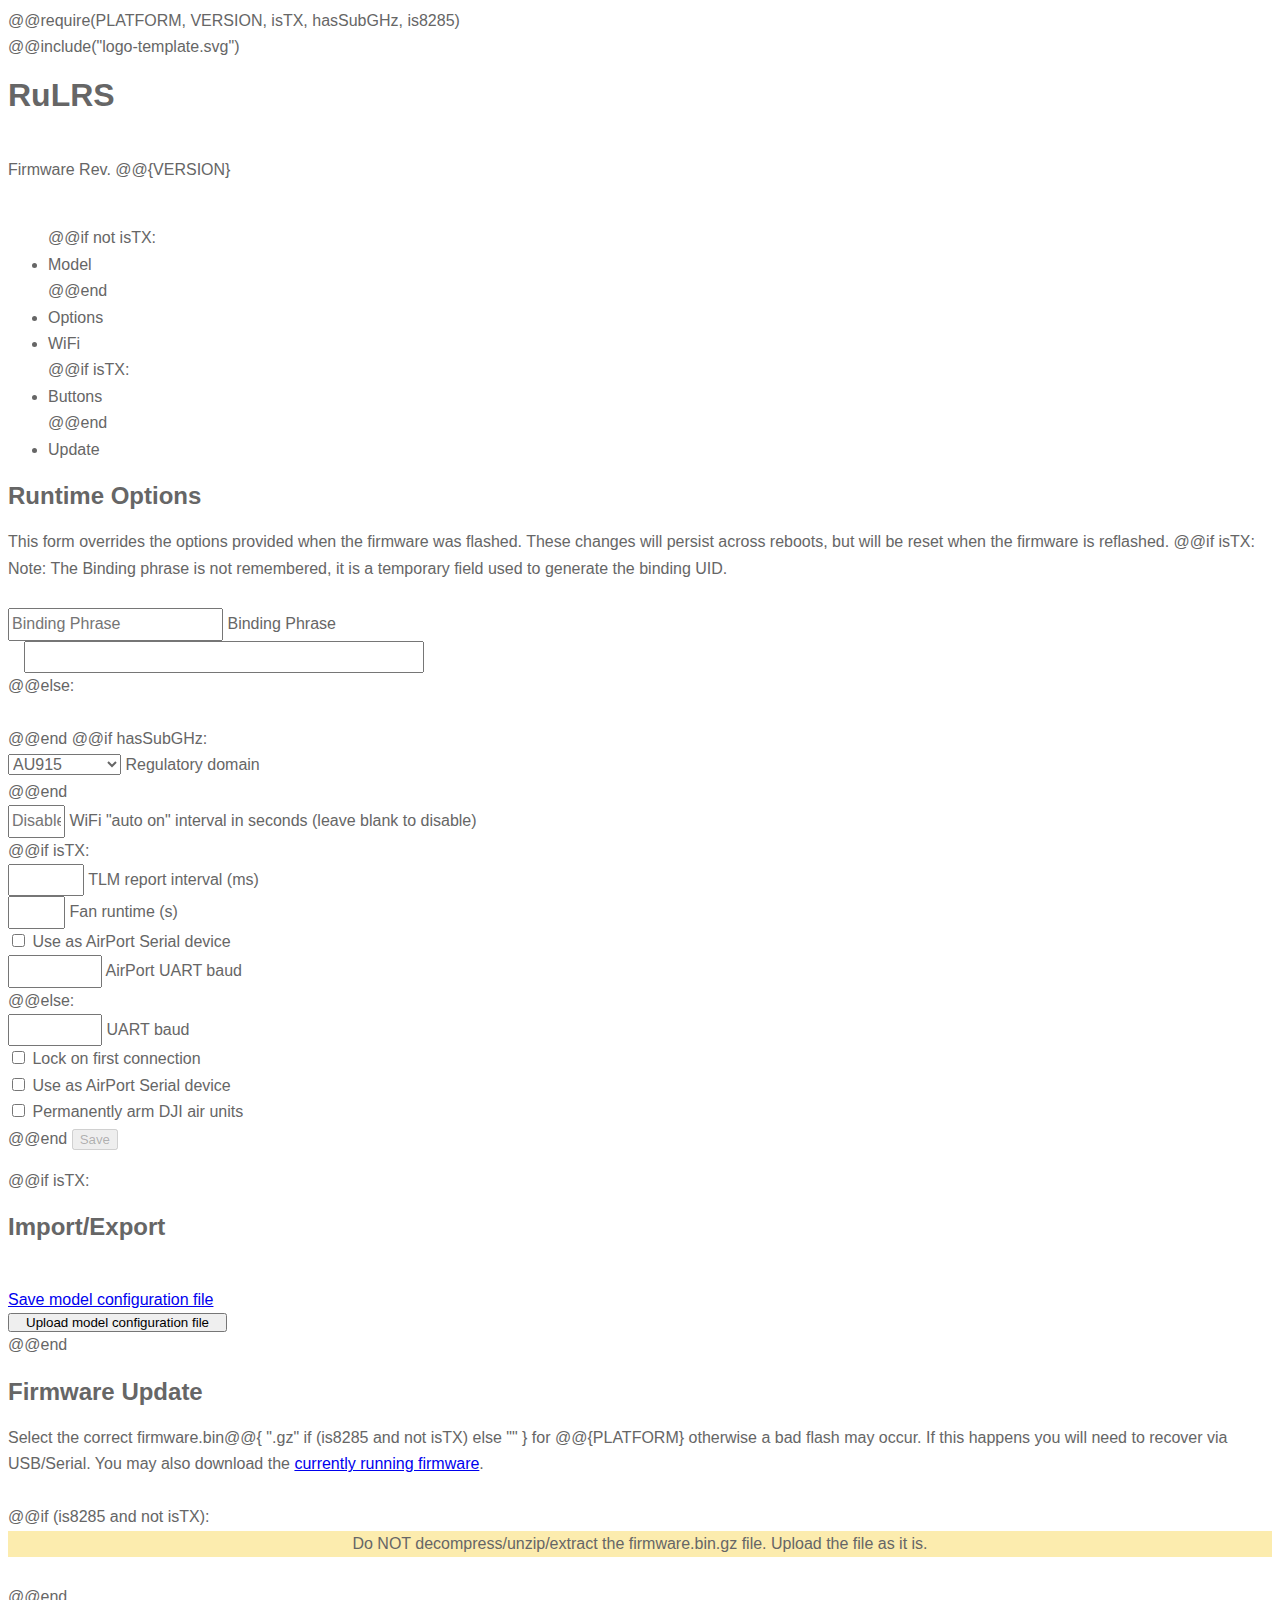
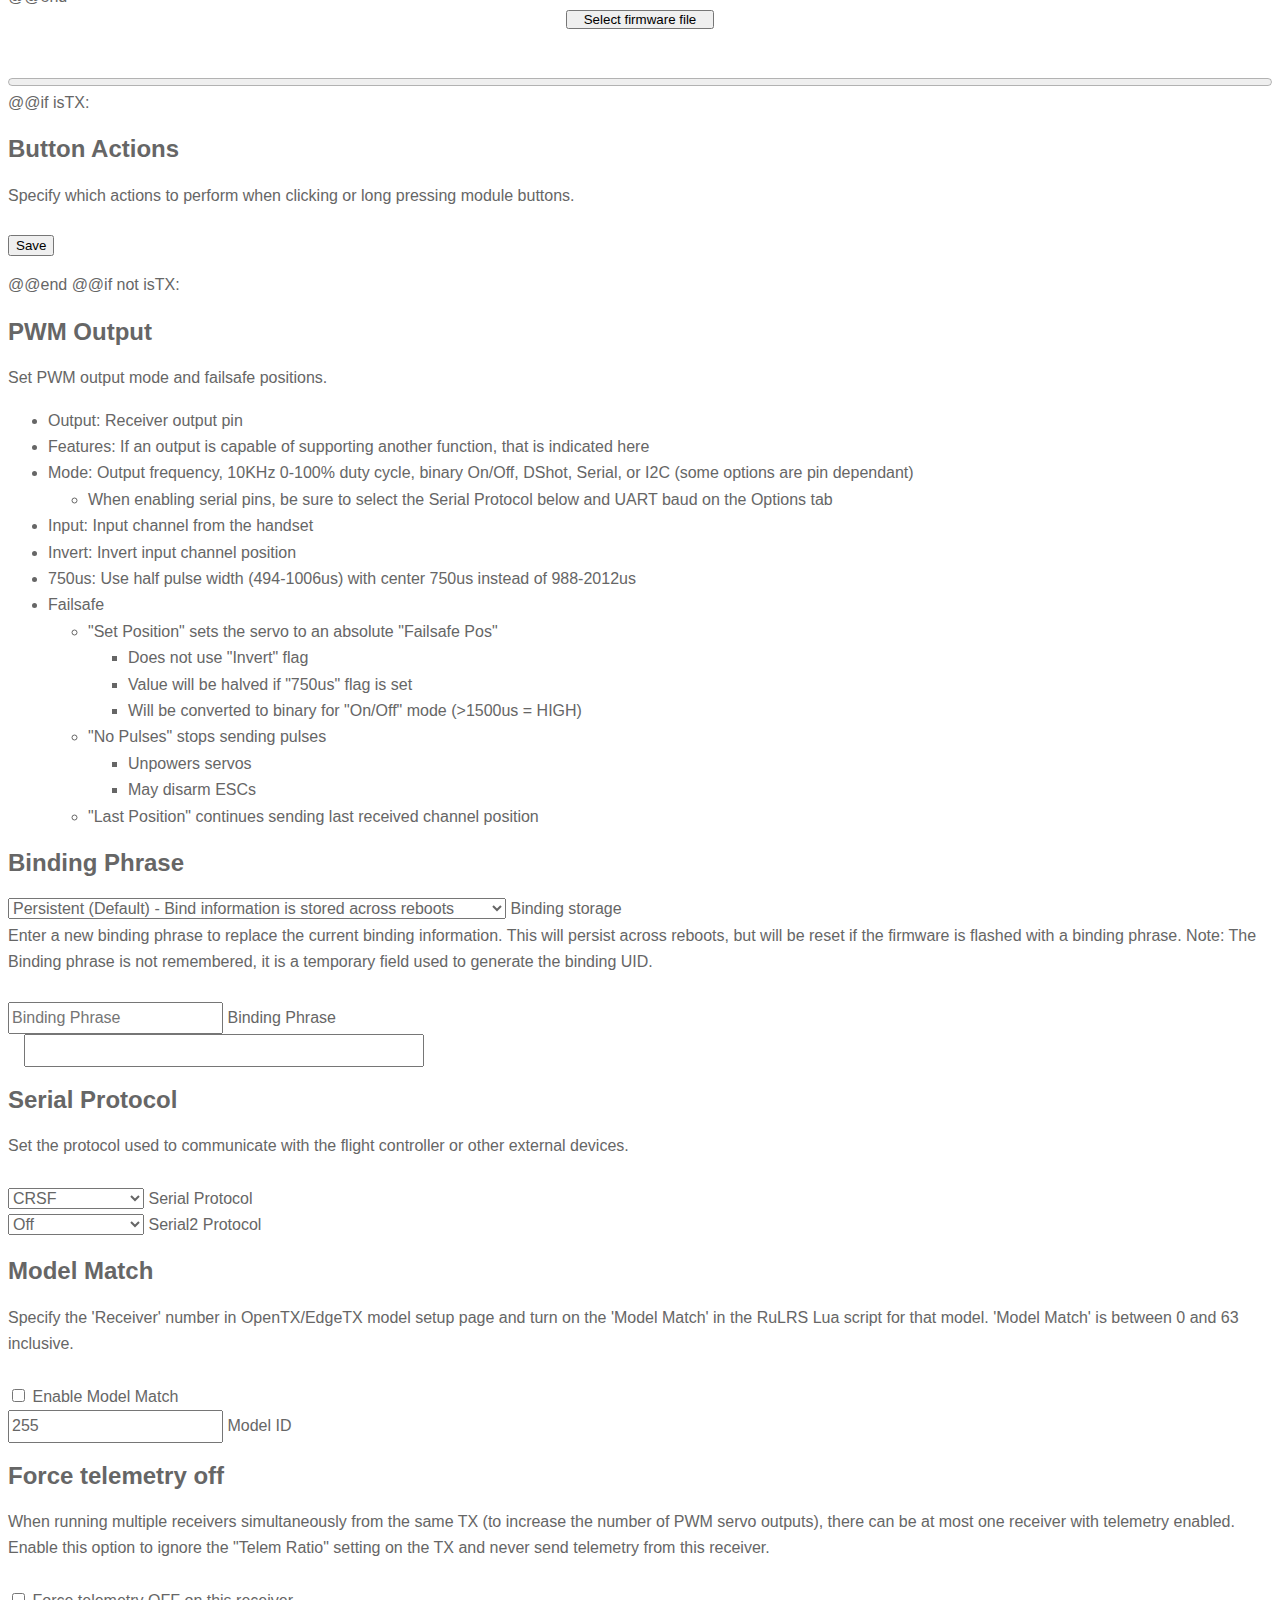
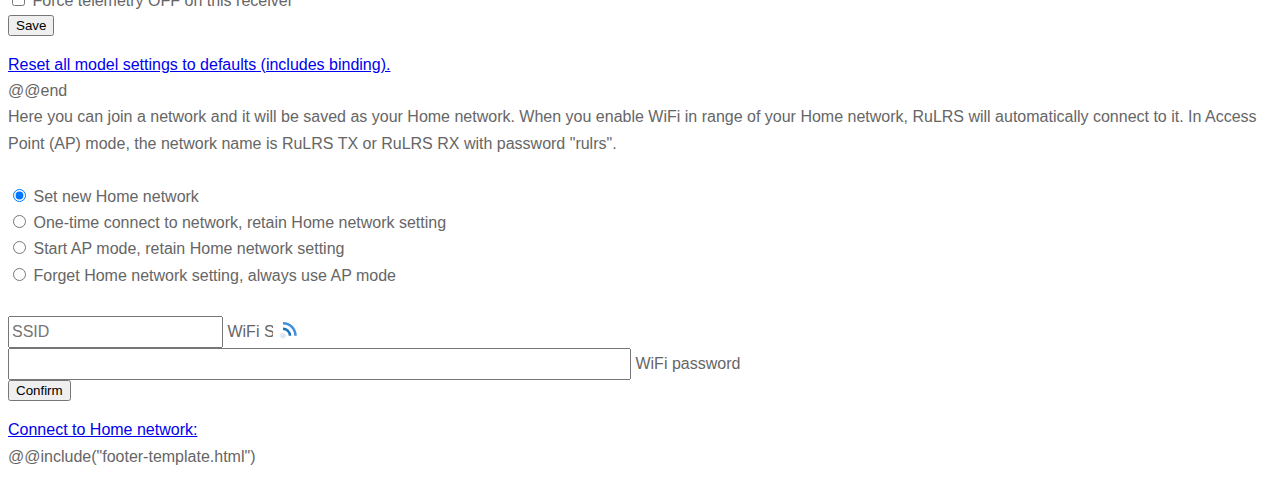
<file: src/html/index.html>
@@require(PLATFORM, VERSION, isTX, hasSubGHz, is8285)
<!DOCTYPE HTML>
<html lang="en">

<head>
	<title>Welcome to your RuLRS System</title>
	<meta charset="utf-8" />
	<meta name="viewport" content="width=device-width, initial-scale=1" />
	<link rel="stylesheet" href="rulrs.css" />
</head>

<body>
	<header class="mui-appbar mui--z1 mui--text-center rulrs-header">
		@@include("logo-template.svg")
		<h1><b>RuLRS</b></h1>
		<span id="product_name"></span><br/>
		<b>Firmware Rev. </b>@@{VERSION} <span id="reg_domain"></span>
	</header>
	<br/>
	<div class="mui-container-fluid">
		<div class="mui-panel mui-col-sm-10 mui-col-sm-offset-1">

			<ul class="mui-tabs__bar mui-tabs__bar--justified">
@@if not isTX:
				<li><a data-mui-toggle="tab" data-mui-controls="pane-justified-3">Model</a></li>
@@end
				<li><a data-mui-toggle="tab" data-mui-controls="pane-justified-1">Options</a></li>
				<li><a id="network-tab" data-mui-toggle="tab" data-mui-controls="pane-justified-4">WiFi</a></li>
@@if isTX:
				<li id="button-tab"><a data-mui-toggle="tab" data-mui-controls="pane-justified-3">Buttons</a></li>
@@end
				<li><a data-mui-toggle="tab" data-mui-controls="pane-justified-2">Update</a></li>
			</ul>

			<div class="mui-tabs__pane" id="pane-justified-1">
				<div class="mui-panel">
					<h2>Runtime Options</h2>
					This form <b>overrides</b> the options provided when the firmware was flashed. These changes will persist across reboots, but <b>will be reset</b> when the firmware is reflashed.
@@if isTX:
					Note: The Binding phrase is <b>not</b> remembered, it is a temporary field used to generate the binding UID.
					<br/><br/>
					<div class="mui-textfield">
						<input type="text" id="phrase" name="phrase" placeholder="Binding Phrase" />
						<label for="phrase">Binding Phrase</label>
					</div>
					<form id='upload_options' method='POST' action="/options">
						<div class="mui-textfield">
							<label for='uid'><span id="uid-text"></span></label>
							<span class="badge" id="uid-type"></span>
							<input size='40' id='uid' name='uid' type='text' class='array' readonly/>
						</div>
@@else:
					<br/><br/>
					<form id='upload_options' method='POST' action="/options">
@@end
@@if hasSubGHz:
						<div class="mui-select">
							<select id='domain' name='domain'>
								<option value='0'>AU915</option>
								<option value='1'>FCC915</option>
								<option value='2'>EU868</option>
								<option value='3'>IN866</option>
								<option value='4'>AU433</option>
								<option value='5'>EU433</option>
								<option value='6'>US433</option>
								<option value='7'>US433-Wide</option>
							</select>
							<label for="domain">Regulatory domain</label>
						</div>
@@end
						<div class="mui-textfield">
							<input size='3' id='wifi-on-interval' name='wifi-on-interval' type='text' placeholder="Disabled"/>
							<label for="wifi-on-interval">WiFi "auto on" interval in seconds (leave blank to disable)</label>
						</div>
@@if isTX:
						<div class="mui-textfield">
							<input size='5' id='tlm-interval' name='tlm-interval' type='text'/>
							<label for="tlm-interval">TLM report interval (ms)</label>
						</div>
						<div class="mui-textfield">
							<input size='3' id='fan-runtime' name='fan-runtime' type='text'/>
							<label for="fan-runtime">Fan runtime (s)</label>
						</div>
						<div class="mui-checkbox">
							<input id='is-airport' name='is-airport' type='checkbox'/>
							<label for="is-airport">Use as AirPort Serial device</label>
						</div>
						<div class="mui-textfield">
							<input size='7' id='airport-uart-baud' name='airport-uart-baud' type='text'/>
							<label for="airport-uart-baud">AirPort UART baud</label>
						</div>
@@else:
						<div id="baud-config" class="mui-textfield"  style="display: block;">
							<input size='7' id='rcvr-uart-baud' name='rcvr-uart-baud' type='text'/>
							<label for="rcvr-uart-baud">UART baud</label>
						</div>
						<div class="mui-checkbox">
							<input id='lock-on-first-connection' name='lock-on-first-connection' type='checkbox'/>
							<label for="lock-on-first-connection">Lock on first connection</label>
						</div>
						<div class="mui-checkbox">
							<input id='is-airport' name='is-airport' type='checkbox'/>
							<label for="is-airport">Use as AirPort Serial device</label>
						</div>
						<div class="mui-checkbox">
							<input id='dji-permanently-armed' name='dji-permanently-armed' type='checkbox'/>
							<label for="dji-permanently-armed">Permanently arm DJI air units</label>
						</div>
@@end
						<button id='submit-options' class="mui-btn mui-btn--primary" disabled>Save</button>
						<div id="reset-options" style="display: none;">
							<a class="mui-btn mui-btn--small mui-btn--danger">Reset runtime options to defaults</a>
						</div>
						<input type="hidden" id="flash-discriminator" name="flash-discriminator"/>
						<input type="hidden" id="wifi-ssid" name="wifi-ssid"/>
						<input type="hidden" id='wifi-password' name='wifi-password'/>
					</form>
				</div>
@@if isTX:
				<div class="mui-panel">
					<h2>Import/Export</h2>
					<br/>
					<div>
						<a href="/config?export" download="models.json" target="_blank" class="mui-btn mui-btn--small mui-btn--dark">Save model configuration file</a>
					</div>
					<div>
						<button class="mui-btn mui-btn--small mui-btn--primary upload">
							<label>
								Upload model configuration file
								<input type="file" id="fileselect" name="fileselect[]" />
							</label>
						</button>
					</div>
				</div>
@@end
			</div>

			<div class="mui-tabs__pane" id="pane-justified-2">
				<div class="mui-panel">
					<h2>Firmware Update</h2>
					Select the correct <strong>firmware.bin@@{ ".gz" if (is8285 and not isTX) else "" }</strong> for @@{PLATFORM} otherwise a bad flash may occur.
					If this happens you will need to recover via USB/Serial. You may also download the <a href="firmware.bin" title="Click to download firmware">currently running firmware</a>.
					<br/><br/>
@@if (is8285 and not isTX):
					<div class="mui-panel" style="background-color: #fcecae;text-align:center;">Do NOT decompress/unzip/extract the firmware.bin.gz file. Upload the file as it is.</div>
					<br/>
@@end
					<button id="upload_btn" class="mui-btn mui-btn--primary upload" style="margin: 0 auto; display:block;">
						<label>
							Select firmware file
							<input type="file" id="firmware_file" name="update[]" />
						</label>
					</button>
					<div id="filedrag">or drop firmware file here</div>
					<br/>
					<h3 id="status"></h3>
					<progress id="progressBar" value="0" max="100" style="width:100%;"></progress>
				</div>
			</div>

@@if isTX:
			<div class="mui-tabs__pane" id="pane-justified-3">
				<div class="mui-panel">
					<h2>Button Actions</h2>
					Specify which actions to perform when clicking or long pressing module buttons.
					<br/><br/>
					<form class="mui-form" id='button_actions'>
						<table class="mui-table">
							<tbody id="button-actions"></tbody>
						</table>
						<div id="button1-color-div" style="display: none;">
							<input id='button1-color' name='button1-color' type='color'/>
							<label for="button1-color">User button 1 color</label>
						</div>
						<div id ="button2-color-div" style="display: none;">
							<input id='button2-color' name='button2-color' type='color'/>
							<label for="button2-color">User button 2 color</label>
						</div>
						<button id="submit-actions" class="mui-btn mui-btn--primary">Save</button>
					</form>
				</div>
			</div>
@@end
@@if not isTX:
			<div class="mui-tabs__pane" id="pane-justified-3">
				<div class="mui-panel">
					<div id="model_tab">
						<h2>PWM Output</h2>
						Set PWM output mode and failsafe positions.
						<ul>
							<li><b>Output:</b> Receiver output pin</li>
							<li><b>Features:</b> If an output is capable of supporting another function, that is indicated here</li>
							<li><b>Mode:</b> Output frequency, 10KHz 0-100% duty cycle, binary On/Off, DShot, Serial, or I2C (some options are pin dependant)</li>
							<ul>
								<li>When enabling serial pins, be sure to select the <b>Serial Protocol</b> below and <b>UART baud</b> on the <b>Options</b> tab</li>
							</ul>
							<li><b>Input:</b> Input channel from the handset</li>
							<li><b>Invert:</b> Invert input channel position</li>
							<li><b>750us:</b> Use half pulse width (494-1006us) with center 750us instead of 988-2012us</li>
							<li><b>Failsafe</b>
								<ul>
									<li>"Set Position" sets the servo to an absolute "Failsafe Pos"
										<ul>
											<li>Does not use "Invert" flag</li>
											<li>Value will be halved if "750us" flag is set</li>
											<li>Will be converted to binary for "On/Off" mode (>1500us = HIGH)</li>
										</ul>
									</li>
									<li>"No Pulses" stops sending pulses
										<ul>
											<li>Unpowers servos</li>
											<li>May disarm ESCs</li>
										</ul>
									</li>
									<li>"Last Position" continues sending last received channel position</li>
								</ul>
							</li>
						</ul>
						<form action="/pwm" id="pwm" method="POST">
						</form>
					</div>
					<form class="mui-form" action='/config' id='config' method='POST'>
						<h2>Binding Phrase</h2>
						<div class="mui-select">
							<select id="vbind" name="vbind">
								<option value="0">Persistent (Default) - Bind information is stored across reboots</option>
								<option value="1">Volatile - Never store bind information across reboots</option>
								<option value="2">Returnable - Unbinding a receiver reverts to flashed binding phrase</option>
							</select>
							<label for="vbind">Binding storage</label>
						</div>
						<div id="bindphrase">
							Enter a new binding phrase to replace the current binding information.
							This will persist across reboots, but <b>will be reset</b> if the firmware is flashed with a binding phrase.
							Note: The Binding phrase is not remembered, it is a temporary field used to generate the binding UID.
							<br/><br/>
							<div class="mui-textfield">
								<input type="text" id="phrase" name="phrase" placeholder="Binding Phrase" />
								<label for="phrase">Binding Phrase</label>
							</div>
							<div class="mui-textfield">
								<label for="uid"><span id="uid-text"></span></label>
								<span class="badge" id="uid-type"></span>
								<input size="40" id="uid" name="uid" type="text" class="array" readonly/>
							</div>
						</div>
						<div id="serial-config">
							<h2>Serial Protocol</h2>
							Set the protocol used to communicate with the flight controller or other external devices.
							<br/><br/>
							<div class="mui-select">
								<select id='serial-protocol' name='serial-protocol'>
									<option value='0'>CRSF</option>
									<option value='1'>Inverted CRSF</option>
									<option value='2'>SBUS</option>
									<option value='3'>Inverted SBUS</option>
									<option value='4'>SUMD</option>
									<option value='5'>DJI RS Pro</option>
									<option value='6'>HoTT Telemetry</option>
									<option value='7'>MAVLINK</option>
									<option value='8'>DisplayPort</option>
									<option value='9'>GPS</option>
								</select>
								<label for='serial-protocol'>Serial Protocol</label>
							</div>
						</div>
						<div id="serial1-config">
							<div class="mui-select">
								<select id='serial1-protocol' name='serial1-protocol'>
									<option value='0'>Off</option>
									<option value='1'>CRSF</option>
									<option value='2'>Inverted CRSF</option>
									<option value='3'>SBUS</option>
									<option value='4'>Inverted SBUS</option>
									<option value='5'>SUMD</option>
									<option value='6'>DJI RS Pro</option>
									<option value='7'>HoTT Telemetry</option>
									<option value='8'>Tramp</option>
									<option value='9'>SmartAudio</option>
									<option value='10'>DisplayPort</option>
									<option value='11'>GPS</option>
								</select>
								<label for='serial1-protocol'>Serial2 Protocol</label>
							</div>
						</div>
						<div id="sbus-config" style="display: none;">
							<h2>SBUS Failsafe</h2>
							Set the failsafe behaviour when using the SBUS protocol:<br/>
							<ul>
								<li>"No Pulses" stops sending SBUS data when a connection to the transmitter is lost</li>
								<li>"Last Position" continues to send the last received channel data along with the FAILSAFE bit set</li>
							</ul>
							<br/>
							<div class="mui-select">
								<select id='sbus-failsafe' name='serial-failsafe'>
									<option value='0'>No Pulses</option>
									<option value='1'>Last Position</option>
								</select>
								<label for="sbus-failsafe">SBUS Failsafe</label>
							</div>
						</div>

						<h2>Model Match</h2>
						Specify the 'Receiver' number in OpenTX/EdgeTX model setup page and turn on the 'Model Match'
						in the RuLRS Lua script for that model. 'Model Match' is between 0 and 63 inclusive.
						<br/><br/>
						<div class="mui-checkbox">
							<input id='model-match' name='model-match' type='checkbox'/>
							<label for="model-match">Enable Model Match</label>
						</div>
						<div class="mui-textfield" id="modelNum">
							<input id='modelid' type='text' name='modelid' value="255" required/>
							<label for="modelid">Model ID</label>
						</div>
						<h2>Force telemetry off</h2>
						When running multiple receivers simultaneously from the same TX (to increase the number of PWM servo outputs), there can be at most one receiver with telemetry enabled.<br>Enable this option to ignore the "Telem Ratio" setting on the TX and never send telemetry from this receiver.
						<br/><br/>
						<div class="mui-checkbox">
							<input id='force-tlm' name='force-tlm' type='checkbox' value="1"/>
							<label for="force-tlm">Force telemetry OFF on this receiver</label>
						</div>
						<button type='submit' class="mui-btn mui-btn--small mui-btn--primary">Save</button>
					</form>
				</div>
				<div class="mui-panel">
					<a id="reset-model" href="#">Reset all model settings to defaults (includes binding).</a>
				</div>
			</div>
@@end

			<div class="mui-tabs__pane" id="pane-justified-4">
				<div class="mui-panel">
					<h2 id="apmode" style="display:none;">Currently in Access Point mode</h2>
					<h2 id="stamode" style="display:none;">Current Home network: <span id="ssid"></span></h2>
					Here you can join a network and it will be saved as your Home network. When you enable WiFi in range of your Home network,
					RuLRS will automatically connect to it. In Access Point (AP) mode, the network name is RuLRS TX or RuLRS RX
					with password "rulrs".
					<br/>
					<br/>
					<form id="sethome" method="POST" autocomplete="off" class="mui-form">
						<div class="mui-radio">
							<input type="radio" id="nt0" name="networktype" value="0" checked>
							<label for="nt0">Set new Home network</label>
						</div>
						<div class="mui-radio">
							<input type="radio" id="nt1" name="networktype" value="1">
							<label for="nt1">One-time connect to network, retain Home network setting</label>
						</div>
						<div class="mui-radio">
							<input type="radio" id="nt2" name="networktype" value="2">
							<label for="nt2">Start AP mode, retain Home network setting</label>
						</div>
						<div class="mui-radio">
							<input type="radio" id="nt3" name="networktype" value="3">
							<label for="nt3">Forget Home network setting, always use AP mode</label>
						</div>
						<br/>
						<div id="credentials">
							<div class="autocomplete mui-textfield" style="position:relative;">
								<div id="loader" style="position:absolute;right:0;width: 28px;height: 28px;" class="loader"></div>
								<input id="network" type="text" name="network" placeholder="SSID"/>
								<label for="network">WiFi SSID</label>
							</div>
							<div class="mui-textfield">
								<input size='64' id='password' name='password' type='password'/>
								<label for="password">WiFi password</label>
							</div>
						</div>
						<button type="submit" class="mui-btn mui-btn--primary">Confirm</button>
					</form>
				</div>
				<div class="mui-panel">
					<a id="connect" href="#">Connect to Home network: <span id="homenet"></span></a>
				</div>
			</div>
		</div>
	</div>
	@@include("footer-template.html")
</body>
<script src="mui.js"></script>
<script src="scan.js"></script>
</html>
</file>
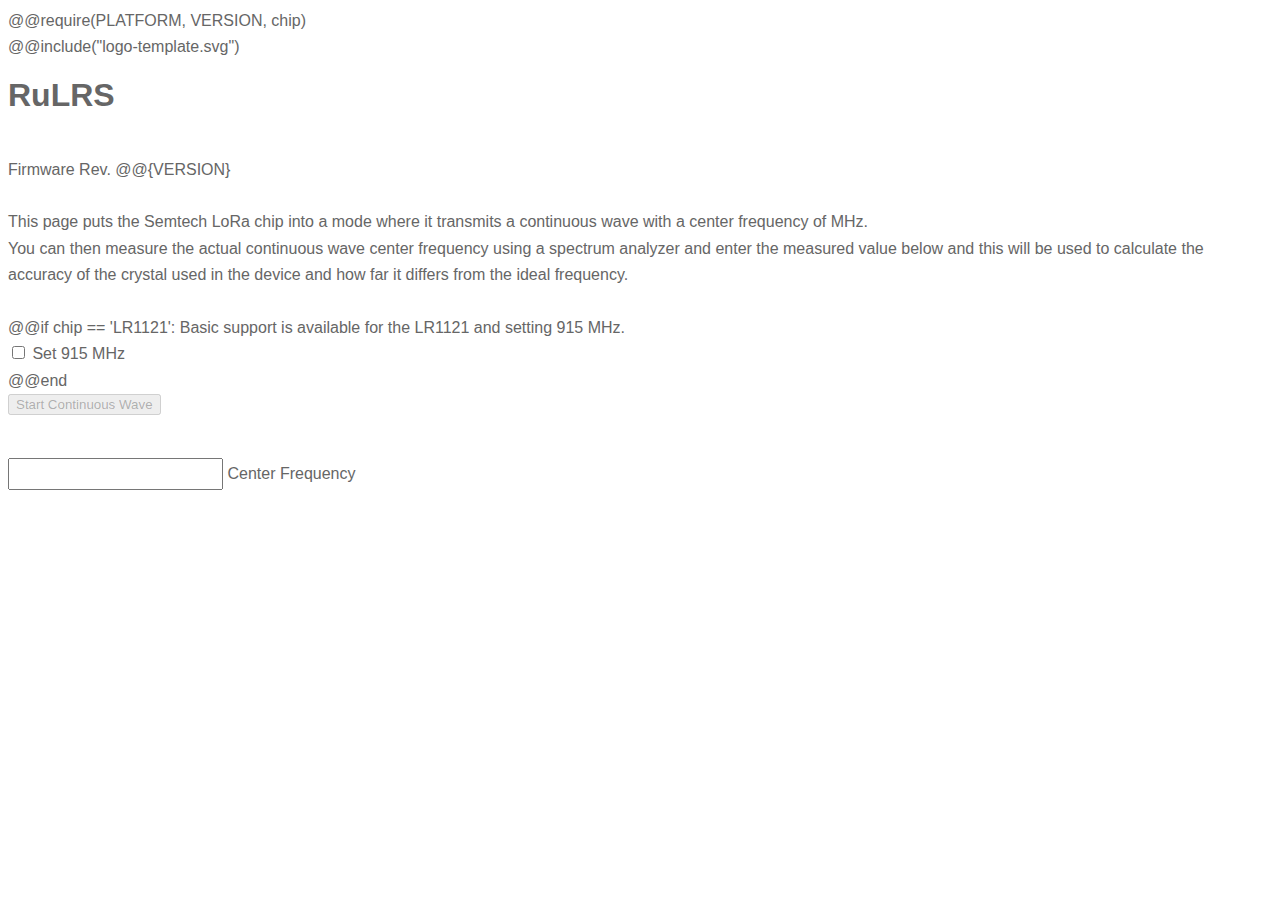
<file: src/html/cw.html>
@@require(PLATFORM, VERSION, chip)
<!DOCTYPE HTML>
<html>

<head>
	<title>Welcome to your RuLRS System</title>
	<meta charset="utf-8" />
	<meta name="viewport" content="width=device-width, initial-scale=1" />
	<link rel="stylesheet" href="rulrs.css" />
</head>

<body>
	<header class="mui-appbar mui--z1 mui--text-center rulrs-header">
		@@include("logo-template.svg")
		<h1><b>RuLRS</b></h1>
		<span id="product_name"></span><br/>
		<b>Firmware Rev. </b>@@{VERSION} <span id="reg_domain"></span>
	</header>
	<br>
	<div class="mui-container-fluid mui-col-sm-10 mui-col-sm-offset-1">
		<div class="mui-panel">
			This page puts the Semtech LoRa chip into a mode where it transmits a continuous wave with a center frequency of <span id="frequency"></span> MHz.
			<br>
			You can then measure the actual continuous wave center frequency using a spectrum analyzer and enter the measured value below
			and this will be used to calculate the accuracy of the crystal used in the device and how far it differs from the ideal frequency.
			<form>
				<div id="radioOption" class="mui-radio" style="display: none;">
					<label>
						<input type="radio"
							name="optionsRadios"
							id="optionsRadios1"
							value="1"
							checked>
						Radio 1
					</label>
					<label>
						<input type="radio"
							name="optionsRadios"
							id="optionsRadios2"
							value="2">
						Radio 2
					</label>
				</div>
				<br>
@@if chip == 'LR1121':
				Basic support is available for the LR1121 and setting 915 MHz.
				<br>
				<div class="mui-checkbox">
					<label>
						<input type="checkbox"
							name="setSubGHz"
							id="optionsSetSubGHz">
						Set 915 MHz
					</label>
				</div>
@@end
				<br>
				<button id="start-cw" class="mui-btn mui-btn--primary" disabled>Start Continuous Wave</button>
			</form>
			<br>
			<div class="mui-textfield">
				<input id='measured' type='text' required/>
				<label>Center Frequency</label>
			</div>
			<div id="result" style="display: none;">
				<table class="mui-table mui-table--bordered">
					<tr><td>Calculated XO Freq</td><td id="calculated"></td></tr>
					<tr><td>Calculated XO Offset (kHz)</td><td id="offset"></td></tr>
					<tr><td>Calculated XO Offset (PPM)</td><td id="ppm"></td></tr>
					<tr><td>Raw Offset (kHz)</td><td id="raw"></td></tr>
					<tr><td>TL;DR</td><td id="tldr"></td></tr>
				</table>
			</div>
		</div>
	</div>
</body>
<script src="cw.js"></script>
</html>
</file>
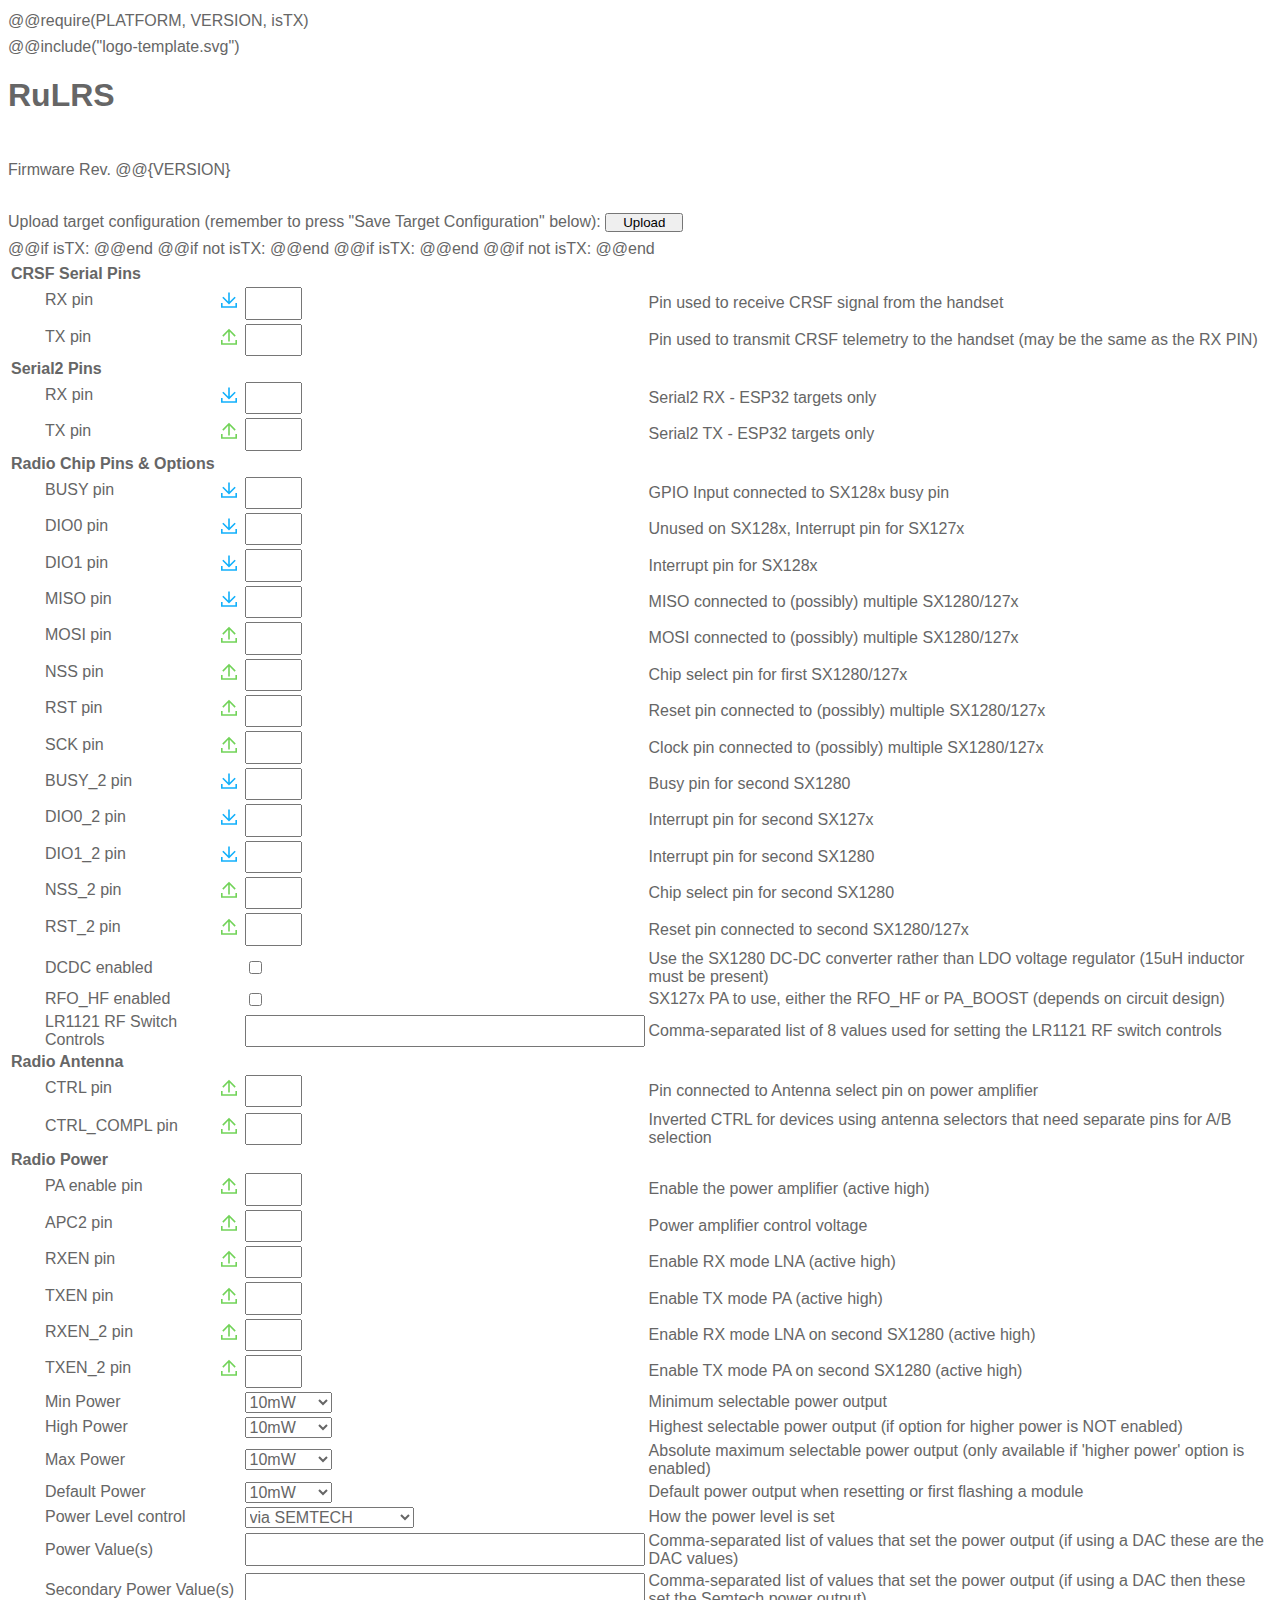
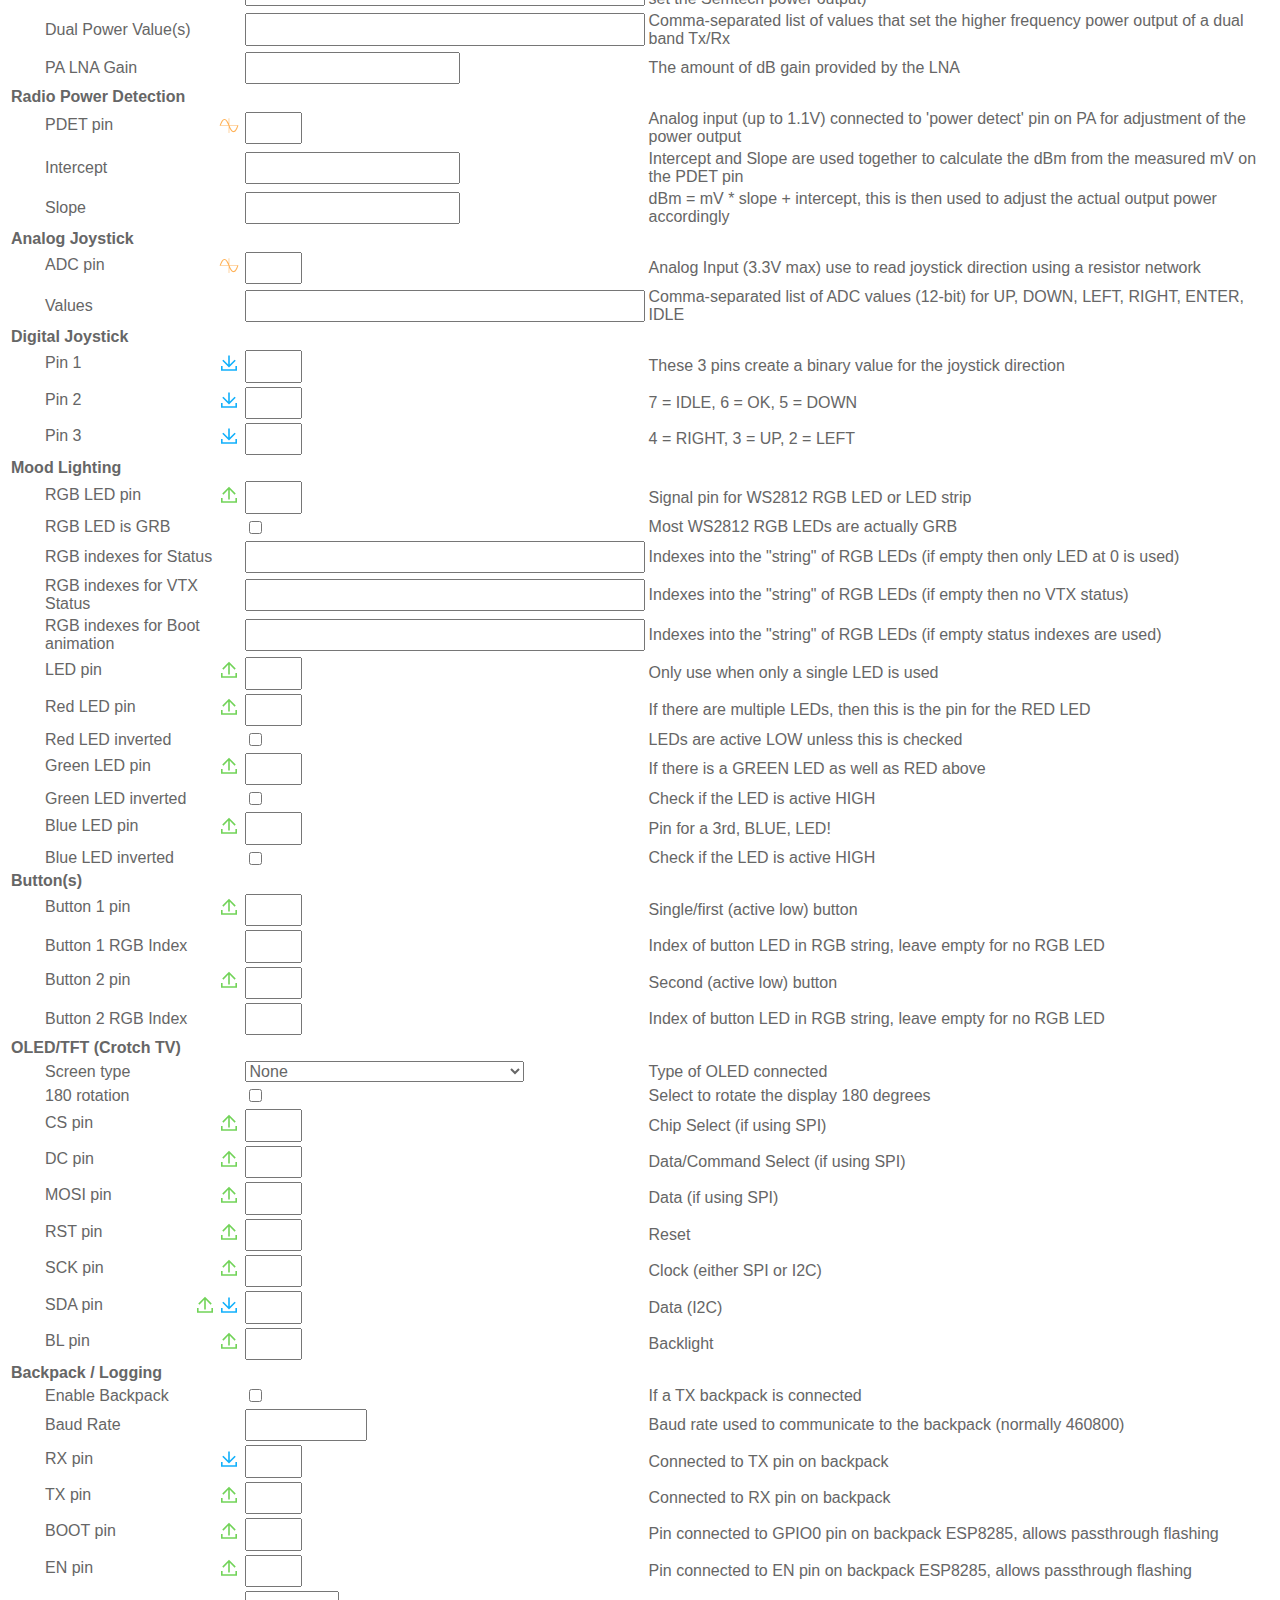
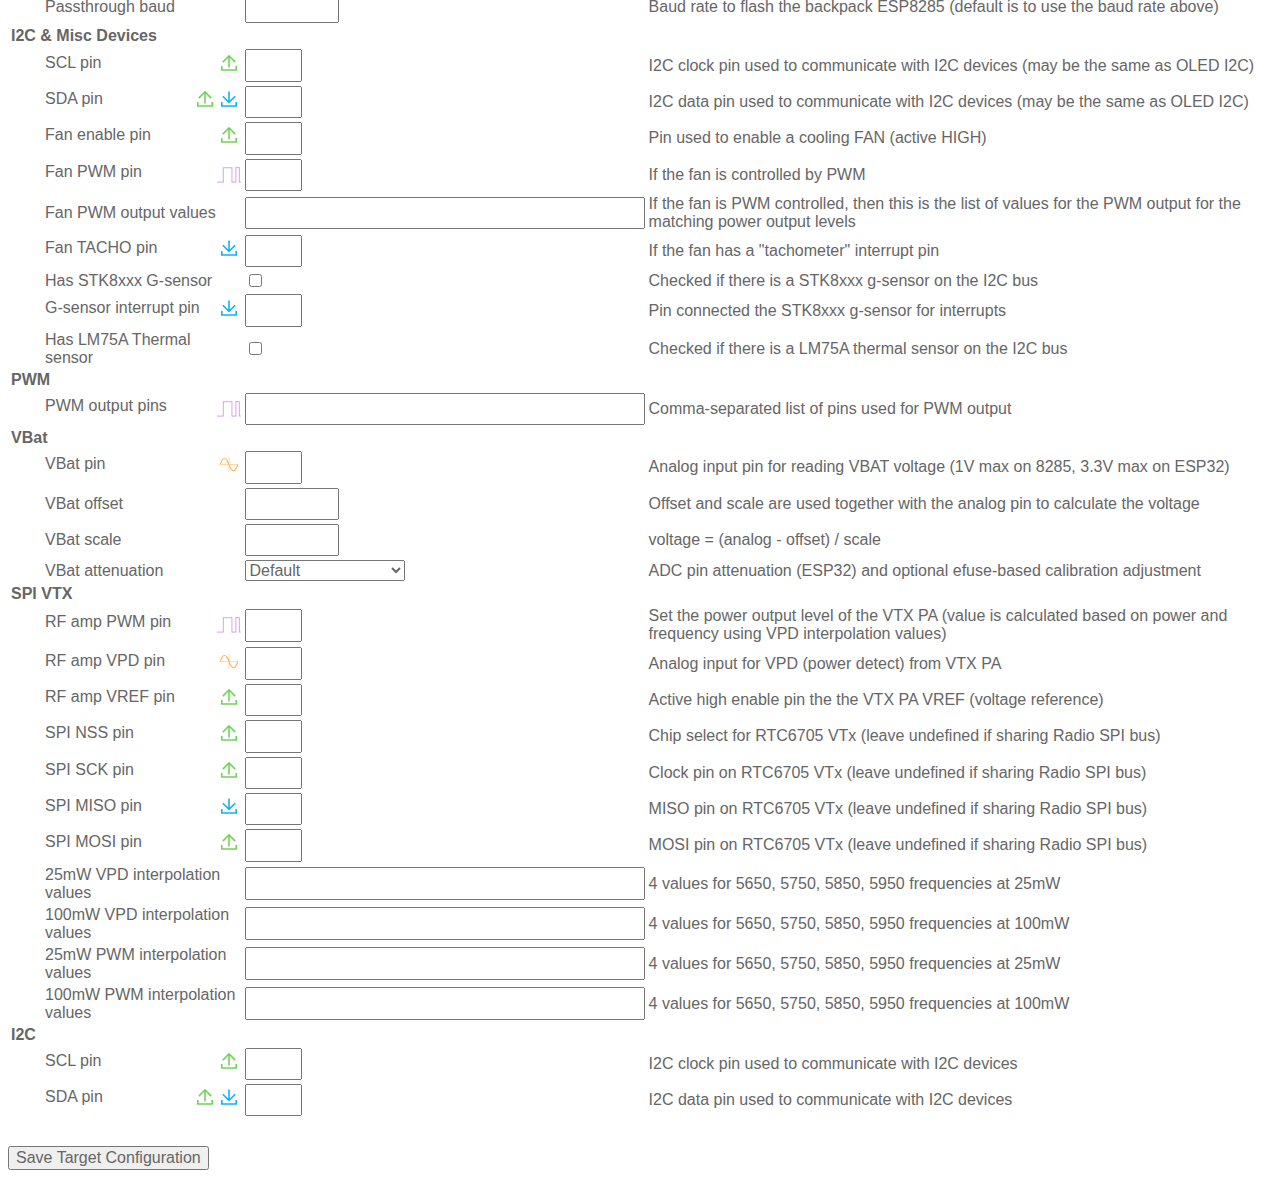
<file: src/html/hardware.html>
@@require(PLATFORM, VERSION, isTX)
<!DOCTYPE HTML>
<html lang="en">

<head>
	<title>Welcome to your RuLRS System</title>
	<meta charset="utf-8" />
	<meta name="viewport" content="width=device-width, initial-scale=1" />
	<link rel="stylesheet" href="rulrs.css" />
	<style>

img.icon-input {
	content: url("data:image/svg+xml,%3C%3Fxml version='1.0' encoding='UTF-8'%3F%3E%3Csvg width='700pt' height='700pt' version='1.1' viewBox='0 0 700 700' xmlns='http://www.w3.org/2000/svg'%3E%3Cpath d='m326.67 46.668h46.664v260.54l140-140 32.996 32.992-196.33 196.33-196.33-196.33 32.996-32.992 140 140zm210 396.66v-93.332h46.664v140h-466.66v-140h46.664v93.332z' fill='%2312B0FB' fill-rule='evenodd'/%3E%3C/svg%3E%0A");
	display: block;
	height: 1.5em;
	width: 1.5em;
	float: left;
}
td img.icon-input {
	float: right;
}

img.icon-output {
	content: url("data:image/svg+xml,%3C%3Fxml version='1.0' encoding='UTF-8'%3F%3E%3Csvg width='700pt' height='700pt' version='1.1' viewBox='0 0 700 700' xmlns='http://www.w3.org/2000/svg'%3E%3Cpath d='m373.33 396.67h-46.664v-283.88l-140 140-32.996-32.992 196.33-196.33 196.33 196.33-32.996 32.992-140-140zm163.34 46.664v-93.332h46.664v140h-466.66v-140h46.664v93.332z' fill='%2371D358' fill-rule='evenodd'/%3E%3C/svg%3E%0A");
	display: block;
	height: 1.5em;
	width: 1.5em;
	float: left;
}
td img.icon-output {
	float: right;
}

img.icon-analog {
	content: url("data:image/svg+xml,%3C%3Fxml version='1.0' encoding='UTF-8'%3F%3E%3Csvg width='700pt' height='700pt' version='1.1' viewBox='0 0 700 700' xmlns='http://www.w3.org/2000/svg' xmlns:xlink='http://www.w3.org/1999/xlink'%3E%3Cg%3E%3Cpath fill='%23FFB258' d='m357.88 493.4c-1.5078 0.14062-2.1211 0.24219-2.7383 0.24609-4.1055 0.015625-8.2031 0.003907-12.906 0.003907-0.089844-1.7578-0.24609-3.4102-0.24609-5.0664-0.003906-59.535-0.12891-119.07 0.17188-178.59 0.039062-7.5078-2.9219-13.719-5.3359-20.281-0.375-1.0195-2.2852-1.9609-3.5547-2.0703-3.293-0.29297-6.625-0.09375-9.9414-0.09375h-223.6-21.555c-0.16797-6.7031 0.25391-13.125 2.4805-19.938 12.93-39.48 27.965-77.98 49.668-113.58 9.9688-16.359 21.422-31.543 35.812-44.398 32.379-28.918 69.746-29.664 103.05-1.8125 20.035 16.762 34.719 37.828 47.383 60.328 7.8672 13.988 14.727 28.547 22.035 42.852 0.82422 1.6133 1.625 3.2422 3.2422 4.7031v-149.36h15.848v5.6094c-0.035156 60.637-0.22266 121.27 0.14062 181.91 0.035156 5.6445 3.4648 11.297 5.4805 16.883 0.20703 0.57031 1.4961 0.91406 2.3359 1.0547 1.0742 0.17969 2.1992 0.050781 3.3086 0.050781 81.008-0.003906 162.01-0.003906 243.02-0.011718h9.6758c0.46875 6.6797 0.34766 12.562-2.0508 18.676-9.2461 23.582-17.238 47.672-27.066 70.996-11.355 26.945-25.742 52.336-45.031 74.602-11.906 13.742-25.418 25.559-42.824 31.82-22.547 8.1094-43.766 4.4141-63.57-8.4727-19.449-12.652-33.645-30.312-46.367-49.309-13.188-19.691-23.922-40.723-33.859-62.188-0.71875-1.5508-1.4375-3.0977-3.0078-4.5078 0.003906 49.875 0.003906 99.738 0.003906 149.95zm11.914-205.65c0.46094 1.668 0.64844 2.75 1.0469 3.7539 13.316 33.551 27.578 66.652 47.062 97.215 9.7148 15.238 20.59 29.508 34.832 40.887 17.785 14.207 34.82 15.301 52.586 3.1797 12.449-8.4883 21.973-19.867 30.379-32.176 22.062-32.277 36.883-68.012 49.422-104.8 0.875-2.5664 1.5273-5.2031 2.3594-8.0586-72.914-0.003906-145.03-0.003906-217.69-0.003906zm-257.73-16.09h217.44c0-0.66797 0.11719-1.1641-0.023438-1.5781-0.65625-1.9336-1.3438-3.8594-2.0898-5.7578-13.402-34.055-28.195-67.441-48.496-98.062-10.148-15.309-21.422-29.727-37.043-39.969-16.32-10.703-31.035-10.457-47.086 0.48047-12.465 8.4961-21.973 19.84-30.445 32.09-18.867 27.281-32.129 57.371-43.668 88.297-2.9492 7.9062-5.5977 15.941-8.5898 24.5z'/%3E%3C/g%3E%3C/svg%3E%0A");
	display: block;
	height: 1.5em;
	width: 1.5em;
	float: left;
}
td img.icon-analog {
	float: right;
}

img.icon-pwm {
	content: url("data:image/svg+xml,%3Csvg width='400' height='400' xmlns='http://www.w3.org/2000/svg'%3E%3Cg stroke='%23C462DD' stroke-width='10' stroke-linecap='undefined' stroke-linejoin='undefined' fill='none'%3E%3Cline y2='318' x2='2' y1='318' x1='106'/%3E%3Cline y2='74' x2='105' y1='323.00001' x1='105'/%3E%3Cline y2='79' x2='254.00001' y1='79' x1='106'/%3E%3Cline y2='323' x2='249' y1='79' x1='249'/%3E%3Cline y2='318' x2='248' y1='318' x1='320'/%3E%3Cline y2='317' x2='315' y1='77' x1='315'/%3E%3Cline y2='77' x2='310' y1='77' x1='377'/%3E%3Cline y2='78' x2='372' y1='322.00001' x1='372'/%3E%3Cline y2='317' x2='371' y1='317' x1='399'/%3E%3C/g%3E%3C/svg%3E");
	display: block;
	height: 1.5em;
	width: 1.5em;
	float: left;
}
td img.icon-pwm {
	float: right;
}
	</style>
</head>

<body>
	<header class="mui-appbar mui--z1 mui--text-center rulrs-header">
		@@include("logo-template.svg")
		<h1><b>RuLRS</b></h1>
		<span id="product_name"></span><br/>
		<b>Firmware Rev. </b>@@{VERSION} <span id="reg_domain"></span>
	</header>
	<br>
	<div class="mui-container-fluid mui-col-sm-10 mui-col-sm-offset-1">
		<div id="custom_config" class="mui-panel" style="display:none; background-color: #FFC107;">
			This hardware configuration has been customised. This can be safely ignored if this is a custom hardware build or for testing purposes.<br>
			You can <a download href="/hardware.json">download</a> the configuration or <a href="/reset?hardware">reset</a> to pre-configured defaults and reboot.
		</div>
		<div class="mui-panel">
			<label>Upload target configuration (remember to press "Save Target Configuration" below):</label>
			<button class="mui-btn mui-btn--small mui-btn--primary upload">
				<label>
					Upload
					<input type="file" id="fileselect" name="fileselect[]" />
				</label>
			</button>
			<div id="filedrag">or drop files here</div>
		</div>
		<div class="mui-panel">
			<form id='upload_hardware' method='POST' action="/hardware">
				<input type="hidden" id="customised" name="customised" value="true"/>
				<table>
					<tr><td colspan='2'><b>CRSF Serial Pins</td></tr>
					<tr><td width="30"></td><td>RX pin<img class="icon-input"/></td><td><input size='3' id='serial_rx' name='serial_rx' type='text'/></td><td>Pin used to receive CRSF signal from the handset</td></tr>
					<tr><td></td><td>TX pin<img class="icon-output"/></td><td><input size='3' id='serial_tx' name='serial_tx' type='text'/></td><td>Pin used to transmit CRSF telemetry to the handset (may be the same as the RX PIN)</td></tr>

					<tr><td colspan='2'><b>Serial2 Pins</td></tr>
					<tr><td width="30"></td><td>RX pin<img class="icon-input"/></td><td><input size='3' id='serial1_rx' name='serial1_rx' type='text'/></td><td>Serial2 RX - ESP32 targets only</td></tr>
					<tr><td></td><td>TX pin<img class="icon-output"/></td><td><input size='3' id='serial1_tx' name='serial1_tx' type='text'/></td><td>Serial2 TX - ESP32 targets only</td></tr>

					<tr><td colspan='2'><b>Radio Chip Pins & Options</td></tr>
					<tr><td></td><td>BUSY pin<img class="icon-input"/></td><td><input size='3' id='radio_busy' name='radio_busy' type='text'/></td><td>GPIO Input connected to SX128x busy pin</td></tr>
					<tr><td></td><td>DIO0 pin<img class="icon-input"/></td><td><input size='3' id='radio_dio0' name='radio_dio0' type='text'/></td><td>Unused on SX128x, Interrupt pin for SX127x</td></tr>
					<tr><td></td><td>DIO1 pin<img class="icon-input"/></td><td><input size='3' id='radio_dio1' name='radio_dio1' type='text'/></td><td>Interrupt pin for SX128x</td></tr>
					<tr><td></td><td>MISO pin<img class="icon-input"/></td><td><input size='3' id='radio_miso' name='radio_miso' type='text'/></td><td>MISO connected to (possibly) multiple SX1280/127x</td></tr>
					<tr><td></td><td>MOSI pin<img class="icon-output"/></td><td><input size='3' id='radio_mosi' name='radio_mosi' type='text'/></td><td>MOSI connected to (possibly) multiple SX1280/127x</td></tr>
					<tr><td></td><td>NSS pin<img class="icon-output"/></td><td><input size='3' id='radio_nss' name='radio_nss' type='text'/></td><td>Chip select pin for first SX1280/127x</td></tr>
					<tr><td></td><td>RST pin<img class="icon-output"/></td><td><input size='3' id='radio_rst' name='radio_rst' type='text'/></td><td>Reset pin connected to (possibly) multiple SX1280/127x</td></tr>
					<tr><td></td><td>SCK pin<img class="icon-output"/></td><td><input size='3' id='radio_sck' name='radio_sck' type='text'/></td><td>Clock pin connected to (possibly) multiple SX1280/127x</td></tr>
					<tr><td></td><td>BUSY_2 pin<img class="icon-input"/></td><td><input size='3' id='radio_busy_2' name='radio_busy_2' type='text'/></td><td>Busy pin for second SX1280</td></tr>
					<tr><td></td><td>DIO0_2 pin<img class="icon-input"/></td><td><input size='3' id='radio_dio0_2' name='radio_dio0_2' type='text'/></td><td>Interrupt pin for second SX127x</td></tr>
					<tr><td></td><td>DIO1_2 pin<img class="icon-input"/></td><td><input size='3' id='radio_dio1_2' name='radio_dio1_2' type='text'/></td><td>Interrupt pin for second SX1280</td></tr>
					<tr><td></td><td>NSS_2 pin<img class="icon-output"/></td><td><input size='3' id='radio_nss_2' name='radio_nss_2' type='text'/></td><td>Chip select pin for second SX1280</td></tr>
					<tr><td></td><td>RST_2 pin<img class="icon-output"/></td><td><input size='3' id='radio_rst_2' name='radio_rst_2' type='text'/></td><td>Reset pin connected to second SX1280/127x</td></tr>
					<tr><td></td><td>DCDC enabled</td><td><input size='3' id='radio_dcdc' name='radio_dcdc' type='checkbox'/></td><td>Use the SX1280 DC-DC converter rather than LDO voltage regulator (15uH inductor must be present)</td></tr>
					<tr><td></td><td>RFO_HF enabled</td><td><input size='3' id='radio_rfo_hf' name='radio_rfo_hf' type='checkbox'/></td><td>SX127x PA to use, either the RFO_HF or PA_BOOST (depends on circuit design)</td></tr>
					<tr><td></td><td>LR1121 RF Switch Controls</td><td><input size='40' id='radio_rfsw_ctrl' name='radio_rfsw_ctrl' type='text' class='array'/></td><td>Comma-separated list of 8 values used for setting the LR1121 RF switch controls</td></tr>

					<tr><td colspan='2'><b>Radio Antenna</td></tr>
					<tr><td></td><td>CTRL pin<img class="icon-output"/></td><td><input size='3' id='ant_ctrl' name='ant_ctrl' type='text'/></td><td>Pin connected to Antenna select pin on power amplifier</td></tr>
					<tr><td></td><td>CTRL_COMPL pin<img class="icon-output"/></td><td><input size='3' id='ant_ctrl_compl' name='ant_ctrl_compl' type='text'/></td><td>Inverted CTRL for devices using antenna selectors that need separate pins for A/B selection</td></tr>

					<tr><td colspan='2'><b>Radio Power</td></tr>
					<tr><td></td><td>PA enable pin<img class="icon-output"/></td><td><input size='3' id='power_enable' name='power_enable' type='text'/></td><td>Enable the power amplifier (active high)</td></tr>
					<tr><td></td><td>APC2 pin<img class="icon-output"/></td><td><input size='3' id='power_apc2' name='power_apc2' type='text'/></td><td>Power amplifier control voltage</td></tr>
					<tr><td></td><td>RXEN pin<img class="icon-output"/></td><td><input size='3' id='power_rxen' name='power_rxen' type='text'/></td><td>Enable RX mode LNA (active high)</td></tr>
					<tr><td></td><td>TXEN pin<img class="icon-output"/></td><td><input size='3' id='power_txen' name='power_txen' type='text'/></td><td>Enable TX mode PA (active high)</td></tr>
					<tr><td></td><td>RXEN_2 pin<img class="icon-output"/></td><td><input size='3' id='power_rxen_2' name='power_rxen_2' type='text'/></td><td>Enable RX mode LNA on second SX1280 (active high)</td></tr>
					<tr><td></td><td>TXEN_2 pin<img class="icon-output"/></td><td><input size='3' id='power_txen_2' name='power_txen_2' type='text'/></td><td>Enable TX mode PA on second SX1280 (active high)</td></tr>
					<tr><td></td><td>Min Power</td><td>
						<select id='power_min' name='power_min'>
							<option value='0'>10mW</option>
							<option value='1'>25mW</option>
							<option value='2'>50mW</option>
							<option value='3'>100mW</option>
							<option value='4'>250mW</option>
							<option value='5'>500mW</option>
							<option value='6'>1000mW</option>
							<option value='7'>2000mW</option>
						</select>
					</td><td>Minimum selectable power output</td></tr>
					<tr><td></td><td>High Power</td><td>
						<select id='power_high' name='power_high'>
							<option value='0'>10mW</option>
							<option value='1'>25mW</option>
							<option value='2'>50mW</option>
							<option value='3'>100mW</option>
							<option value='4'>250mW</option>
							<option value='5'>500mW</option>
							<option value='6'>1000mW</option>
							<option value='7'>2000mW</option>
						</select>
					</td><td>Highest selectable power output (if option for higher power is NOT enabled)</td></tr>
					<tr><td></td><td>Max Power</td><td>
						<select id='power_max' name='power_max'>
							<option value='0'>10mW</option>
							<option value='1'>25mW</option>
							<option value='2'>50mW</option>
							<option value='3'>100mW</option>
							<option value='4'>250mW</option>
							<option value='5'>500mW</option>
							<option value='6'>1000mW</option>
							<option value='7'>2000mW</option>
						</select>
					</td><td>Absolute maximum selectable power output (only available if 'higher power' option is enabled)</td></tr>
					<tr><td></td><td>Default Power</td><td>
						<select id='power_default' name='power_default'>
							<option value='0'>10mW</option>
							<option value='1'>25mW</option>
							<option value='2'>50mW</option>
							<option value='3'>100mW</option>
							<option value='4'>250mW</option>
							<option value='5'>500mW</option>
							<option value='6'>1000mW</option>
							<option value='7'>2000mW</option>
						</select>
					</td><td>Default power output when resetting or first flashing a module</td></tr>
					<tr><td></td><td>Power Level control</td><td>
						<select id='power_control' name='power_control'>
							<option value='0'>via SEMTECH</option>
							<option value='3'>via ESP DACWRITE</option>
						</select>
					</td><td>How the power level is set</td></tr>
					<tr><td></td><td>Power Value(s)</td><td><input size='40' id='power_values' name='power_values' type='text' class='array'/></td><td>Comma-separated list of values that set the power output (if using a DAC these are the DAC values)</td></tr>
					<tr><td></td><td>Secondary Power Value(s)</td><td><input size='40' id='power_values2' name='power_values2' type='text' class='array'/></td><td>Comma-separated list of values that set the power output (if using a DAC then these set the Semtech power output)</td></tr>
					<tr><td></td><td>Dual Power Value(s)</td><td><input size='40' id='power_values_dual' name='power_values_dual' type='text' class='array'/></td><td>Comma-separated list of values that set the higher frequency power output of a dual band Tx/Rx</td></tr>
					<tr><td></td><td>PA LNA Gain</td><td><input size='20' id='power_lna_gain' name='power_lna_gain' type='text'/></td><td>The amount of dB gain provided by the LNA</td></tr>

					<tr><td colspan='2'><b>Radio Power Detection</td></tr>
					<tr><td></td><td>PDET pin<img class="icon-analog"/></td><td><input size='3' id='power_pdet' name='power_pdet' type='text'/></td><td>Analog input (up to 1.1V) connected to 'power detect' pin on PA for adjustment of the power output</td></tr>
					<tr><td></td><td>Intercept</td><td><input size='20' id='power_pdet_intercept' name='power_pdet_intercept' type='text'/></td><td>Intercept and Slope are used together to calculate the dBm from the measured mV on the PDET pin</td></tr>
					<tr><td></td><td>Slope</td><td><input size='20' id='power_pdet_slope' name='power_pdet_slope' type='text'/></td><td>dBm = mV * slope + intercept, this is then used to adjust the actual output power accordingly</td></tr>
@@if isTX:
					<tr><td colspan='2'><b>Analog Joystick</td></tr>
					<tr><td></td><td>ADC pin<img class="icon-analog"/></td><td><input size='3' id='joystick' name='joystick' type='text'/></td><td>Analog Input (3.3V max) use to read joystick direction using a resistor network</td></tr>
					<tr><td></td><td>Values</td><td><input size='40' id='joystick_values' name='joystick_values' type='text' class='array'/></td><td>Comma-separated list of ADC values (12-bit) for UP, DOWN, LEFT, RIGHT, ENTER, IDLE</td></tr>

					<tr><td colspan='2'><b>Digital Joystick</td></tr>
					<tr><td></td><td>Pin 1<img class="icon-input"/></td><td><input size='3' id='five_way1' name='five_way1' type='text'/></td><td>These 3 pins create a binary value for the joystick direction</td></tr>
					<tr><td></td><td>Pin 2<img class="icon-input"/></td><td><input size='3' id='five_way2' name='five_way2' type='text'/></td><td>7 = IDLE, 6 = OK, 5 = DOWN</td></tr>
					<tr><td></td><td>Pin 3<img class="icon-input"/></td><td><input size='3' id='five_way3' name='five_way3' type='text'/></td><td>4 = RIGHT, 3 = UP, 2 = LEFT</td></tr>
@@end
					<tr><td colspan='2'><b>Mood Lighting</td></tr>
					<tr><td></td><td>RGB LED pin<img class="icon-output"/></td><td><input size='3' id='led_rgb' name='led_rgb' type='text'/></td><td>Signal pin for WS2812 RGB LED or LED strip</td></tr>
					<tr><td></td><td>RGB LED is GRB</td><td><input size='3' id='led_rgb_isgrb' name='led_rgb_isgrb' type='checkbox'/></td><td>Most WS2812 RGB LEDs are actually GRB</td></tr>
					<tr><td></td><td>RGB indexes for Status</td><td><input size='40' id='ledidx_rgb_status' name='ledidx_rgb_status' type='text' class='array'/></td><td>Indexes into the "string" of RGB LEDs (if empty then only LED at 0 is used)</td></tr>
@@if not isTX:
					<tr><td></td><td>RGB indexes for VTX Status</td><td><input size='40' id='ledidx_rgb_vtx' name='ledidx_rgb_vtx' type='text' class='array'/></td><td>Indexes into the "string" of RGB LEDs (if empty then no VTX status)</td></tr>
@@end
					<tr><td></td><td>RGB indexes for Boot animation</td><td><input size='40' id='ledidx_rgb_boot' name='ledidx_rgb_boot' type='text' class='array'/></td><td>Indexes into the "string" of RGB LEDs (if empty status indexes are used)</td></tr>
					<tr><td></td><td>LED pin<img class="icon-output"/></td><td><input size='3' id='led' name='led' type='text'/></td><td>Only use when only a single LED is used</td></tr>
					<tr><td></td><td>Red LED pin<img class="icon-output"/></td><td><input size='3' id='led_red' name='led_red' type='text'/></td><td>If there are multiple LEDs, then this is the pin for the RED LED</td></tr>
					<tr><td></td><td>Red LED inverted</td><td><input size='3' id='led_red_invert' name='led_red_invert' type='checkbox'/></td><td>LEDs are active LOW unless this is checked</td></tr>
					<tr><td></td><td>Green LED pin<img class="icon-output"/></td><td><input size='3' id='led_green' name='led_green' type='text'/></td><td>If there is a GREEN LED as well as RED above</td></tr>
					<tr><td></td><td>Green LED inverted</td><td><input size='3' id='led_green_invert' name='led_green_invert' type='checkbox'/></td><td>Check if the LED is active HIGH</td></tr>
					<tr><td></td><td>Blue LED pin<img class="icon-output"/></td><td><input size='3' id='led_blue' name='led_blue' type='text'/></td><td>Pin for a 3rd, BLUE, LED!</td></tr>
					<tr><td></td><td>Blue LED inverted</td><td><input size='3' id='led_blue_invert' name='led_blue_invert' type='checkbox'/></td><td>Check if the LED is active HIGH</td></tr>
					<tr><td colspan='2'><b>Button(s)</td></tr>
					<tr><td></td><td>Button 1 pin<img class="icon-output"/></td><td><input size='3' id='button' name='button' type='text'/></td><td>Single/first (active low) button</td></tr>
					<tr><td></td><td>Button 1 RGB Index</td><td><input size='3' id='button_led_index' name='button_led_index' type='text'/></td><td>Index of button LED in RGB string, leave empty for no RGB LED</td></tr>
					<tr><td></td><td>Button 2 pin<img class="icon-output"/></td><td><input size='3' id='button2' name='button2' type='text'/></td><td>Second (active low) button</td></tr>
					<tr><td></td><td>Button 2 RGB Index</td><td><input size='3' id='button2_led_index' name='button2_led_index' type='text'/></td><td>Index of button LED in RGB string, leave empty for no RGB LED</td></tr>
@@if isTX:
					<tr><td colspan='2'><b>OLED/TFT (Crotch TV)</td></tr>
					<tr><td></td><td>Screen type</td><td>
						<select id='screen_type' name='screen_type'>
							<option value='0'>None</option>
							<option value='1'>I2C OLED (SSD1306 128x64)</option>
							<option value='2'>SPI OLED (SSD1306 128x64)</option>
							<option value='3'>SPI OLED (small SSD1306 128x32)</option>
							<option value='4'>SPI TFT (ST7735 160x80)</option>
						</select>
					</td><td>Type of OLED connected</td></tr>
					<tr><td></td><td>180 rotation</td><td><input size='3' id='screen_reversed' name='screen_reversed' type='checkbox'/></td><td>Select to rotate the display 180 degrees</td></tr>
					<tr><td></td><td>CS pin<img class="icon-output"/></td><td><input size='3' id='screen_cs' name='screen_cs' type='text'/></td><td>Chip Select (if using SPI)</td></tr>
					<tr><td></td><td>DC pin<img class="icon-output"/></td><td><input size='3' id='screen_dc' name='screen_dc' type='text'/></td><td>Data/Command Select (if using SPI)</td></tr>
					<tr><td></td><td>MOSI pin<img class="icon-output"/></td><td><input size='3' id='screen_mosi' name='screen_mosi' type='text'/></td><td>Data (if using SPI)</td></tr>
					<tr><td></td><td>RST pin<img class="icon-output"/></td><td><input size='3' id='screen_rst' name='screen_rst' type='text'/></td><td>Reset</td></tr>
					<tr><td></td><td>SCK pin<img class="icon-output"/></td><td><input size='3' id='screen_sck' name='screen_sck' type='text'/></td><td>Clock (either SPI or I2C)</td></tr>
					<tr><td></td><td>SDA pin<img class="icon-input"/><img class="icon-output"/></td><td><input size='3' id='screen_sda' name='screen_sda' type='text'/></td><td>Data (I2C)</td></tr>
					<tr><td></td><td>BL pin<img class="icon-output"/></td><td><input size='3' id='screen_bl' name='screen_bl' type='text'/></td><td>Backlight</td></tr>

					<tr><td colspan='2'><b>Backpack / Logging</td></tr>
					<tr><td></td><td>Enable Backpack</td><td><input size='3' id='use_backpack' name='use_backpack' type='checkbox'/></td><td>If a TX backpack is connected</td></tr>
					<tr><td></td><td>Baud Rate</td><td><input size='10' id='debug_backpack_baud' name='debug_backpack_baud' type='text'/></td><td>Baud rate used to communicate to the backpack (normally 460800)</td></tr>
					<tr><td></td><td>RX pin<img class="icon-input"/></td><td><input size='3' id='debug_backpack_rx' name='debug_backpack_rx' type='text'/></td><td>Connected to TX pin on backpack</td></tr>
					<tr><td></td><td>TX pin<img class="icon-output"/></td><td><input size='3' id='debug_backpack_tx' name='debug_backpack_tx' type='text'/></td><td>Connected to RX pin on backpack</td></tr>
					<tr><td></td><td>BOOT pin<img class="icon-output"/></td><td><input size='3' id='backpack_boot' name='backpack_boot' type='text'/></td><td>Pin connected to GPIO0 pin on backpack ESP8285, allows passthrough flashing</td></tr>
					<tr><td></td><td>EN pin<img class="icon-output"/></td><td><input size='3' id='backpack_en' name='backpack_en' type='text'/></td><td>Pin connected to EN pin on backpack ESP8285, allows passthrough flashing</td></tr>
					<tr><td></td><td>Passthrough baud</td><td><input size='7' id='passthrough_baud' name='passthrough_baud' type='text'/></td><td>Baud rate to flash the backpack ESP8285 (default is to use the baud rate above)</td></tr>

					<tr><td colspan='2'><b>I2C & Misc Devices</td></tr>
					<tr><td></td><td>SCL pin<img class="icon-output"/></td><td><input size='3' id='i2c_scl' name='i2c_scl' type='text'/></td><td>I2C clock pin used to communicate with I2C devices (may be the same as OLED I2C)</td></tr>
					<tr><td></td><td>SDA pin<img class="icon-input"/><img class="icon-output"/></td><td><input size='3' id='i2c_sda' name='i2c_sda' type='text'/></td><td>I2C data pin used to communicate with I2C devices (may be the same as OLED I2C)</td></tr>
					<tr><td></td><td>Fan enable pin<img class="icon-output"/></td><td><input size='3' id='misc_fan_en' name='misc_fan_en' type='text'/></td><td>Pin used to enable a cooling FAN (active HIGH)</td></tr>
					<tr><td></td><td>Fan PWM pin<img class="icon-pwm"/></td><td><input size='3' id='misc_fan_pwm' name='misc_fan_pwm' type='text'/></td><td>If the fan is controlled by PWM</td></tr>
					<tr><td></td><td>Fan PWM output values</td><td><input size='40' id='misc_fan_speeds' name='misc_fan_speeds' type='text' class='array'/></td><td>If the fan is PWM controlled, then this is the list of values for the PWM output for the matching power output levels</td></tr>
					<tr><td></td><td>Fan TACHO pin<img class="icon-input"/></td><td><input size='3' id='misc_fan_tacho' name='misc_fan_tacho' type='text'/></td><td>If the fan has a "tachometer" interrupt pin</td></tr>
					<tr><td></td><td>Has STK8xxx G-sensor</td><td><input size='3' id='gsensor_stk8xxx' name='gsensor_stk8xxx' type='checkbox'/></td><td>Checked if there is a STK8xxx g-sensor on the I2C bus</td></tr>
					<tr><td></td><td>G-sensor interrupt pin<img class="icon-input"/></td><td><input size='3' id='misc_gsensor_int' name='misc_gsensor_int' type='text'/></td><td>Pin connected the STK8xxx g-sensor for interrupts</td></tr>
					<tr><td></td><td>Has LM75A Thermal sensor</td><td><input size='3' id='thermal_lm75a' name='thermal_lm75a' type='checkbox'/></td><td>Checked if there is a LM75A thermal sensor on the I2C bus</td></tr>
@@end
@@if not isTX:
					<tr><td colspan='2'><b>PWM</td></tr>
					<tr><td></td><td>PWM output pins<img class="icon-pwm"/></td><td><input size='40' id='pwm_outputs' name='pwm_outputs' type='text' class='array'/></td><td>Comma-separated list of pins used for PWM output</td></tr>

					<tr><td colspan='2'><b>VBat</td></tr>
					<tr><td></td><td>VBat pin<img class="icon-analog"/></td><td><input size='3' id='vbat' name='vbat' type='text'/></td><td>Analog input pin for reading VBAT voltage (1V max on 8285, 3.3V max on ESP32)</td></tr>
					<tr><td></td><td>VBat offset</td><td><input size='7' id='vbat_offset' name='vbat_offset' type='text'/></td><td>Offset and scale are used together with the analog pin to calculate the voltage</td></tr>
					<tr><td></td><td>VBat scale</td><td><input size='7' id='vbat_scale' name='vbat_scale' type='text'/></td><td>voltage = (analog - offset) / scale</td></tr>
					<tr><td></td><td>VBat attenuation</td><td>
						<select id='vbat_atten' name='vbat_atten'>
							<option value='-1'>Default</option>
							<option value='0'>0 dB</option>
							<option value='1'>2.5 dB</option>
							<option value='2'>6 dB</option>
							<option value='3'>11 dB</option>
							<option value='4'>0 dB + calibration</option>
							<option value='5'>2.5 dB + calibration</option>
							<option value='6'>6 dB + calibration</option>
							<option value='7'>11 dB + calibration</option>
						</select>
					</td><td>ADC pin attenuation (ESP32) and optional efuse-based calibration adjustment</td></tr>

					<tr><td colspan='2'><b>SPI VTX</td></tr>
					<tr><td></td><td>RF amp PWM pin<img class="icon-pwm"/></td><td><input size='3' id='vtx_amp_pwm' name='vtx_amp_pwm' type='text'/></td><td>Set the power output level of the VTX PA (value is calculated based on power and frequency using VPD interpolation values)</td></tr>
					<tr><td></td><td>RF amp VPD pin<img class="icon-analog"/></td><td><input size='3' id='vtx_amp_vpd' name='vtx_amp_vpd' type='text'/></td><td>Analog input for VPD (power detect) from VTX PA</td></tr>
					<tr><td></td><td>RF amp VREF pin<img class="icon-output"/></td><td><input size='3' id='vtx_amp_vref' name='vtx_amp_vref' type='text'/></td><td>Active high enable pin the the VTX PA VREF (voltage reference)</td></tr>
					<tr><td></td><td>SPI NSS pin<img class="icon-output"/></td><td><input size='3' id='vtx_nss' name='vtx_nss' type='text'/></td><td>Chip select for RTC6705 VTx (leave undefined if sharing Radio SPI bus)</td></tr>
					<tr><td></td><td>SPI SCK pin<img class="icon-output"/></td><td><input size='3' id='vtx_sck' name='vtx_sck' type='text'/></td><td>Clock pin on RTC6705 VTx (leave undefined if sharing Radio SPI bus)</td></tr>
					<tr><td></td><td>SPI MISO pin<img class="icon-input"/></td><td><input size='3' id='vtx_miso' name='vtx_miso' type='text'/></td><td>MISO pin on RTC6705 VTx (leave undefined if sharing Radio SPI bus)</td></tr>
					<tr><td></td><td>SPI MOSI pin<img class="icon-output"/></td><td><input size='3' id='vtx_mosi' name='vtx_mosi' type='text'/></td><td>MOSI pin on RTC6705 VTx (leave undefined if sharing Radio SPI bus)</td></tr>
					<tr><td></td><td>25mW VPD interpolation values</td><td><input size='40' id='vtx_amp_vpd_25mW' name='vtx_amp_vpd_25mW' type='text' class='array'/></td><td>4 values for 5650, 5750, 5850, 5950 frequencies at 25mW</td></tr>
					<tr><td></td><td>100mW VPD interpolation values</td><td><input size='40' id='vtx_amp_vpd_100mW' name='vtx_amp_vpd_100mW' type='text' class='array'/></td><td>4 values for 5650, 5750, 5850, 5950 frequencies at 100mW</td></tr>
					<tr><td></td><td>25mW PWM interpolation values</td><td><input size='40' id='vtx_amp_pwm_25mW' name='vtx_amp_pwm_25mW' type='text' class='array'/></td><td>4 values for 5650, 5750, 5850, 5950 frequencies at 25mW</td></tr>
					<tr><td></td><td>100mW PWM interpolation values</td><td><input size='40' id='vtx_amp_pwm_100mW' name='vtx_amp_pwm_100mW' type='text' class='array'/></td><td>4 values for 5650, 5750, 5850, 5950 frequencies at 100mW</td></tr>

					<tr><td colspan='2'><b>I2C</td></tr>
					<tr><td></td><td>SCL pin<img class="icon-output"/></td><td><input size='3' id='i2c_scl' name='i2c_scl' type='text'/></td><td>I2C clock pin used to communicate with I2C devices</td></tr>
					<tr><td></td><td>SDA pin<img class="icon-input"/><img class="icon-output"/></td><td><input size='3' id='i2c_sda' name='i2c_sda' type='text'/></td><td>I2C data pin used to communicate with I2C devices</td></tr>
@@end
				</table>
				<br>
				<input type='button' value='Save Target Configuration' class='mui-btn mui-btn--primary' onclick="submitHardwareSettings()"/>
			</form>
		</div>
	</div>
</body>
<script src="hardware.js"></script>
</html>
</file>
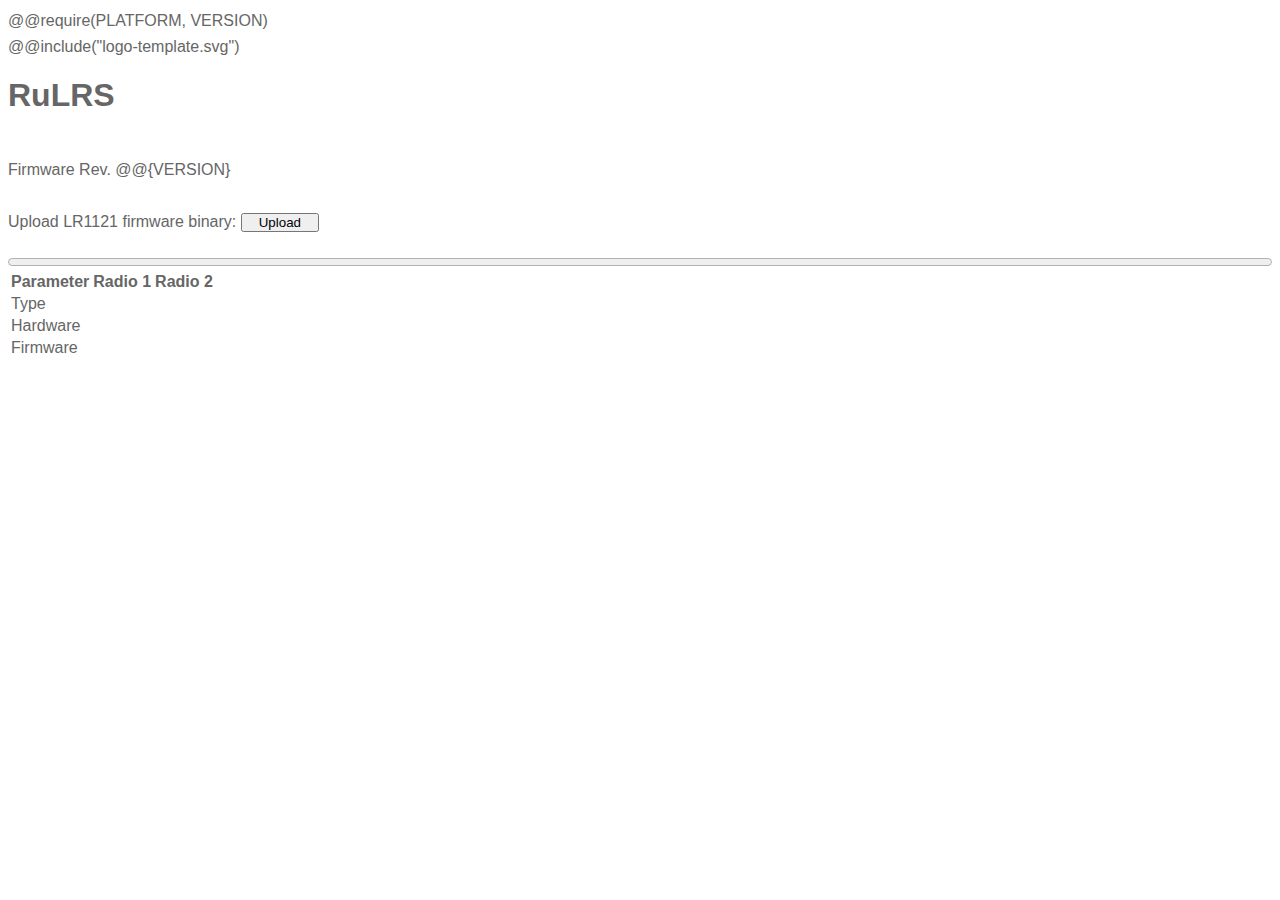
<file: src/html/lr1121.html>
@@require(PLATFORM, VERSION)
<!DOCTYPE HTML>
<html lang="en">

<head>
	<title>Welcome to your RuLRS System</title>
	<meta charset="utf-8" />
	<meta name="viewport" content="width=device-width, initial-scale=1" />
	<link rel="stylesheet" href="rulrs.css" />
</head>

<body>
	<header class="mui-appbar mui--z1 mui--text-center rulrs-header">
		@@include("logo-template.svg")
		<h1><b>RuLRS</b></h1>
		<span id="product_name"></span><br/>
		<b>Firmware Rev. </b>@@{VERSION} <span id="reg_domain"></span>
	</header>
	<br>
	<div class="mui-container-fluid mui-col-sm-10 mui-col-sm-offset-1">
		<div class="mui-panel">
			<div id="radios" style="display: none;">
				<div class="mui-radio">
					<label>
						<input type="radio"
							   name="optionsRadio"
							   value="1"
							   checked>
						Update Radio 1
					</label>
				</div>
				<div class="mui-radio">
					<label>
						<input type="radio"
							   name="optionsRadio"
							   value="2">
						Update Radio 2
					</label>
				</div>
			</div>
			<label>Upload LR1121 firmware binary:</label>
			<button id="upload_btn" class="mui-btn mui-btn--small mui-btn--primary upload">
				<label>
					Upload
					<input type="file" id="firmware_file" name="update[]" />
				</label>
			</button>
			<div id="filedrag">or drop files here</div>
			<br/>
			<h3 id="status"></h3>
			<progress id="progressBar" value="0" max="100" style="width:100%;"></progress>
		</div>
		<div class="mui-panel">
			<table class="mui-table mui-table--bordered">
				<thead>
					<tr><th>Parameter</th><th>Radio 1</th><th>Radio 2</th></tr>
				</thead>
				<tbody>
					<tr><td>Type</td><td><span id="radio_type1"></span></td><td><span id="radio_type2"></span></td></tr>
					<tr><td>Hardware</td><td><span id="radio_hardware1"></span></td><td><span id="radio_hardware2"></span></td></tr>
					<tr><td>Firmware</td><td><span id="radio_firmware1"></span></td><td><span id="radio_firmware2"></span></td></tr>
<!--				<tr><td>PIN</td><td><span id="radio_pin1"></span></td><td><span id="radio_pin2"></span></td></tr>-->
<!--				<tr><td>Chip EUI</td><td><span id="radio_ceui1"></span></td><td><span id="radio_ceui2"></span></td></tr>-->
<!--				<tr><td>Join EUI</td><td><span id="radio_jeui1"></span></td><td><span id="radio_jeui2"></span></td></tr>-->
				</tbody>
			</table>
		</div>
	</div>
</body>
<script src="lr1121.js"></script>
</html>
</file>
<file: src/html/rulrs.css>
/*==========================*/

.elrs-header {
    padding: 3em 0 3em 0 ;
    background-color: #4686a0;
    color: rgba(255, 255, 255, 0.75);
    background-attachment: fixed, fixed, fixed;
    background-image: linear-gradient(45deg, #9dc66b 5%, #4fa49a 30%, #4361c2);
    background-position: top left, center center, center center;
    background-size: auto, cover, cover;
    overflow: hidden;
    position: relative;
    text-align: center;
}

.upload > label > input {
	clip: rect(0 0 0 0);
	clip-path: inset(50%);
	height: 1px;
	overflow: hidden;
	position: absolute;
	bottom: 0;
	left: 0;
	white-space: nowrap;
	width: 1px;
}
.upload > label {
	cursor: pointer;
	padding: 10px 16px 10px 16px;
}
.upload {
	padding: 0;
	tab-index: -1;
}

body, input, select, textarea {
    color: #666;
    font-family: "Source Sans Pro", Helvetica, sans-serif;
    font-size: 12pt;
    font-weight: 300;
    line-height: 1.65em;
}

.fixed-column {
	width: 20px;
	padding-left: 4px !important;
	padding-right: 4px !important;
}

.compact {
	padding-left: 10px !important;
	padding-right: 10px !important;
	padding-top: 5px !important;
	margin-bottom: 5px !important;
}

@media screen and (max-width: 800px) {
    .logo {
        width:25%;
		height:25%;
    }
}

/*==========================*/

#filedrag {
	display: none;
	font-weight: bold;
	text-align: center;
	padding: 1em 0;
	margin: 1em 0;
	color: #555;
	border: 2px dashed #555;
	border-radius: 7px;
	cursor: default;
}

#filedrag.hover {
	color: #f00;
	border-color: #f00;
	border-style: solid;
	box-shadow: inset 0 3px 4px #888;
}

/*==========================*/

/* Автозаполнение */

.autocomplete {
	position: relative;
	display: inline-block;
}

.autocomplete-items {
	position: absolute;
	border: 1px solid #d4d4d4;
	border-bottom: none;
	border-top: none;
	z-index: 99;
	/* Позиционирует элементы автозаполнения так, чтобы они были такой же ширины, как и контейнер: */
	top: 100%;
	left: 0;
	right: 0;
}

.autocomplete-items div {
	padding: 5px;
	cursor: pointer;
	background-color: #fff;
	border-bottom: 1px solid #d4d4d4;
}

/* При наведении на элемент: */
.autocomplete-items div:hover {
	background-color: #e9e9e9;
}

/* При навигации по элементам с помощью клавиш со стрелками: */
.autocomplete-active {
	background-color: DodgerBlue !important;
	color: #ffffff;
}

/*==========================*/

/* Спиннер загрузки */

.loader {
	background-color: #ffffff;
	background-image: url("data:image/svg+xml,%3C%3Fxml%20version='1.0'%20encoding='utf-8'%3F%3E%3Csvg%20xmlns='http://www.w3.org/2000/svg'%20xmlns:xlink='http://www.w3.org/1999/xlink'%20width='28px'%20height='28px'%20viewBox='0%200%20100%20100'%20preserveAspectRatio='xMidYMid'%3E%3Crect%20x='0'%20y='0'%20width='100'%20height='100'%20stroke='none'%20fill='none'/%3E%3Ccircle%20cx='28'%20cy='75'%20r='11'%20fill='%230051a2'%3E%3Canimate%20attributeName='fill-opacity'%20repeatCount='indefinite'%20dur='1s'%20values='0%3B1%3B1'%20keyTimes='0%3B0.2%3B1'%20begin='0s'%3E%3C/animate%3E%3C/circle%3E%3Cpath%20d='M28%2047A28%2028%200%200%201%2056%2075'%20fill='none'%20stroke='%231b75be'%20stroke-width='10'%3E%3Canimate%20attributeName='stroke-opacity'%20repeatCount='indefinite'%20dur='1s'%20values='0%3B1%3B1'%20keyTimes='0%3B0.2%3B1'%20begin='0.1s'%3E%3C/animate%3E%3C/path%3E%3Cpath%20d='M28%2025A50%2050%200%200%201%2078%2075'%20fill='none'%20stroke='%23408ee0'%20stroke-width='10'%3E%3Canimate%20attributeName='stroke-opacity'%20repeatCount='indefinite'%20dur='1s'%20values='0%3B1%3B1'%20keyTimes='0%3B0.2%3B1'%20begin='0.2s'%3E%3C/animate%3E%3C/path%3E%3C/svg%3E");
	background-size: 25px 25px;
	background-position: right center;
	background-repeat: no-repeat;
}

  /* Safari */
@-webkit-keyframes spin {
	0% { -webkit-transform: rotate(0deg); }
	100% { -webkit-transform: rotate(360deg); }
}

@keyframes spin {
	0% { transform: rotate(0deg); }
	100% { transform: rotate(360deg); }
}

/*==========================*/

/* Дизайн окна предупреждения от Igor Ferrão de Souza: https://www.linkedin.com/in/igor-ferr%C3%A3o-de-souza-4122407b/ */
/* Обертка окна предупреждения */
.alert-wrapper {
	display: flex;
	width: 100%;
	height: 100%;
	align-items: center;
	justify-content: center;
	margin: 0px auto;
	padding: 0px auto;
	left: 0;
	top: 0;
	overflow: hidden;
	position: fixed;
	background: rgb(0, 0, 0, 0.3);
	z-index: 999999;
  }
/* Анимация открытия окна */
  @keyframes open-frame {
	0% {
	  transform: scale(1);
	}
	25% {
	  transform: scale(0.95);
	}
	50% {
	  transform: scale(0.97);
	}
	75% {
	  transform: scale(0.93);
	}
	100% {
	  transform: scale(1);
	}
  }
/* Рамка окна предупреждения */
  .alert-frame {
	background: #fff;
	min-height: 400px;
	width: 450px;
	box-shadow: 5px 5px 10px rgb(0, 0, 0, 0.2);
	border-radius: 10px;
	animation: open-frame 0.3s linear;
  }
/* Заголовок окна предупреждения */
  .alert-header {
	display: flex;
	flex-direction: row;
	height: 175px;
	border-top-left-radius: 5px;
	border-top-right-radius: 5px;
  }

  .alert-img {
	height: 80px;
	position: absolute;
	left: 0;
	right: 0;
	margin-left: auto;
	margin-right: auto;
	align-self: center;
  }
/* Кнопка закрытия окна */
  .alert-close {
	width: 30px;
	height: 30px;
	color: rgb(0, 0, 0, 0.2);
	display: flex;
	align-items: center;
	justify-content: center;
	font-family: "Dosis", sans-serif;
	font-weight: 700;
	font-size: 16px;
	cursor: pointer;
	line-height: 30px;
	transition: color 0.5s;
	margin-left: auto;
	margin-right: 5px;
	margin-top: 5px;
  }

  .alert-close-circle {
	width: 30px;
	height: 30px;
	background: #e4eae7;
	color: #222;
	display: flex;
	align-items: center;
	justify-content: center;
	border-radius: 17.5px;
	margin-top: -15px;
	margin-right: -15px;
	font-family: "Dosis", sans-serif;
	font-weight: 700;
	font-size: 12px;
	cursor: pointer;
	line-height: 30px;
	transition: background 0.5s;
	margin-left: auto;
  }
/* При наведении на кнопку закрытия */
  .alert-close-circle:hover {
	background: #fff;
  }

  .alert-close:hover {
	color: rgb(0, 0, 0, 0.5);
  }
/* Тело предупреждения */
  .alert-body {
	padding: 30px 30px;
	display: flex;
	flex-direction: column;
	text-align: center;
    font-family: "Source Sans Pro", Helvetica, sans-serif;
  }
/* Заголовок предупреждения */
  .alert-title {
	font-size: 18px !important;
	font-family: "Source Sans Pro", Helvetica, sans-serif;
	font-weight: 700;
	font-size: 15px;
	margin-bottom: 35px;
	color: #222;
	align-self: center;
  }
/* Текст предупреждения */
  .alert-message {
	font-size: 15px !important;
	color: #666;
	font-family: "Source Sans Pro", Helvetica, sans-serif;
	font-weight: 400;
	font-size: 15px;
	text-align: center;
	margin-bottom: 35px;
	line-height: 1.6;
	align-self: center;
  }
/* Кнопки для различных типов предупреждений */
  .question-buttons {
	display: flex;
	flex-direction: row;
	justify-content: center;
  }
/* Различные типы предупреждений */
  .error-bg {
	background: #d85261;
  }

  .success-bg {
	background: #2dd284;
  }

  .warning-bg {
	background: #fada5e;
  }

  .question-bg {
	background: #779ecb;
  }

  .error-btn:hover {
	background: #e5a4b4;
  }

  .success-btn:hover {
	background: #6edaa4;
  }

  .warning-btn:hover {
	background: #fcecae;
  }

  .info-btn:hover {
	background: #c3e6fb;
  }

  .question-btn:hover {
	background: #bacee4;
  }

  .error-timer {
	background: #e5a4b4;
  }

  .success-timer {
	background: #6edaa4;
  }

  .warning-timer {
	background: #fcecae;
  }

  .info-timer {
	background: #c3e6fb;
  }

  .info-bg {
	background: #88cef7;
  }

    /* Custom code for ExpressLRS PWM Output table */
	/* Панель, содержащая таблицу PWM */
  .pwmpnl {
	min-width: fit-content; /* Минимальная ширина подстраивается под содержимое */
  }
	/* Таблица PWM выходов */
  .pwmtbl table {
	overflow-x: auto; 		/* Добавляет горизонтальную прокрутку, если содержимое не помещается */
  }
	/* Заголовки таблицы */
  .pwmtbl th {
	text-align: center;
	font-weight: bold;
  }
	/* Ячейки таблицы */
  .pwmtbl td {
	text-align: center;
  }
  .pwmitm {
	/* Элементы PWM в таблице */	
	min-width: 6em;			/* Минимальная ширина */
	white-space: nowrap;	/* Запрещает перенос текста */
	width: fit-content;		/* Ширина подстраивается под содержимое */
  }

  /*==========================*/

  .elrs-inline-form {
	  display: flex;
	  align-items: center;
  }

  .elrs-inline-form > * {
	margin-right: 5px;
  }

  .badge {
	color: white;
	padding: 4px 8px;
	font-weight: bold;
	text-align: center;
	border-radius: 5px;
  }

  @@include("mui.css")
</file>
